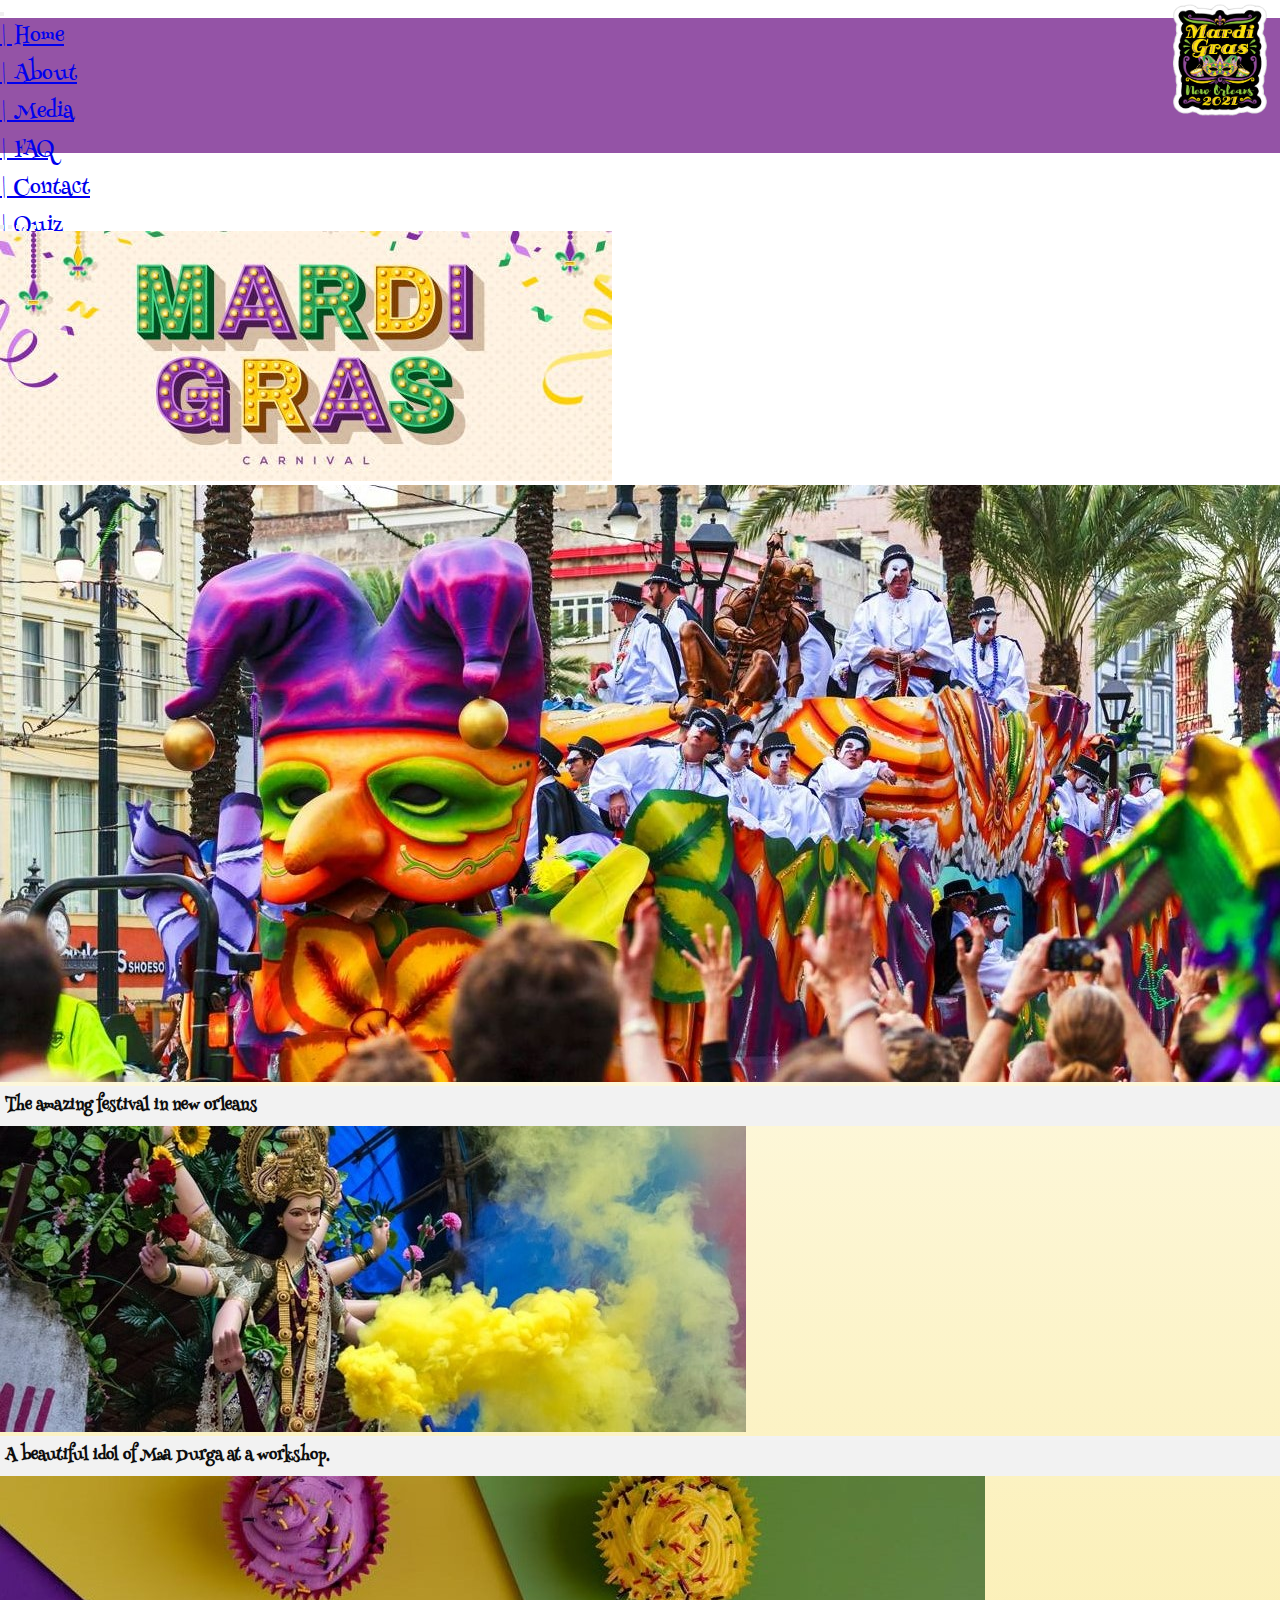
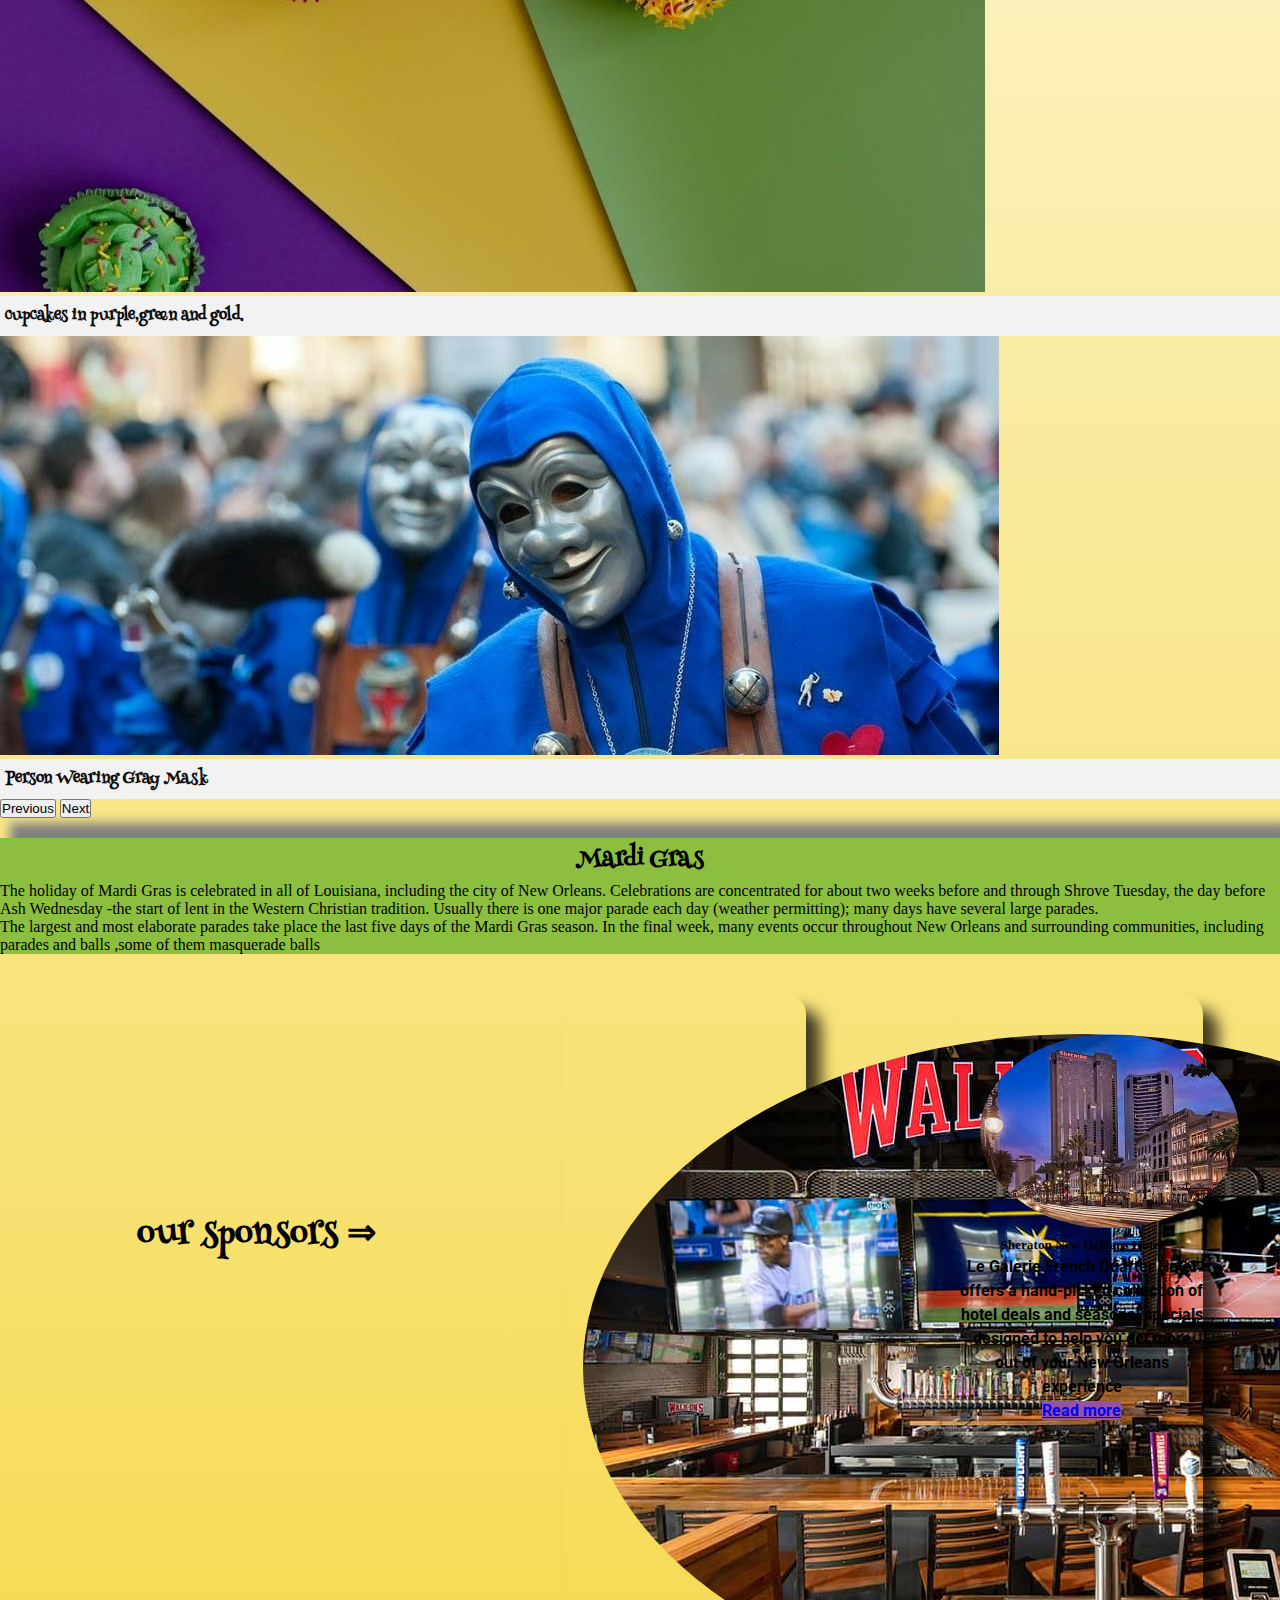
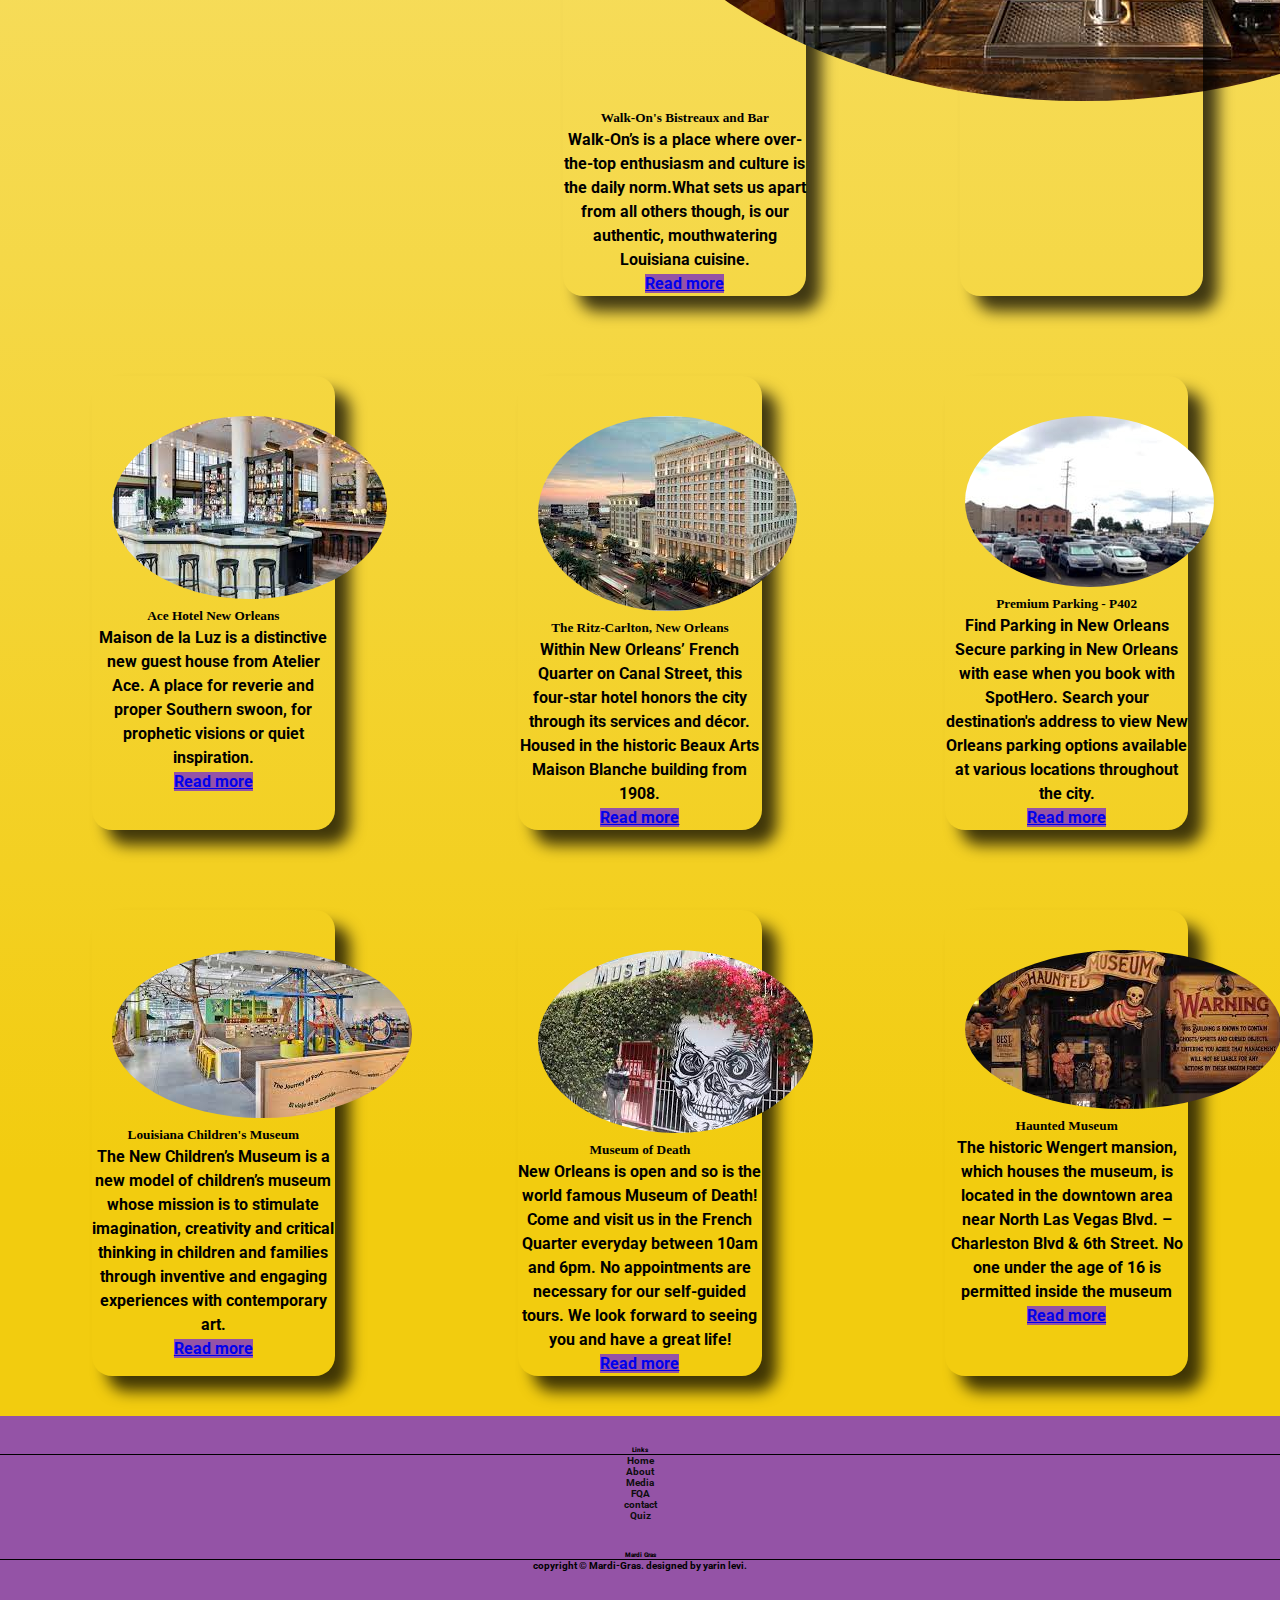
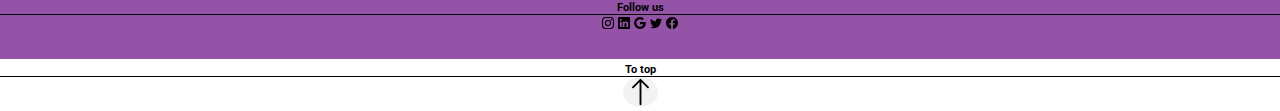
<file: index.html>
<!DOCTYPE html>
<html lang="en">

<head>
    <meta charset="UTF-8">
    <meta name="viewport" content="width=device-width, initial-scale=1.0">
    <title>Mardi Gras-Home</title>
    <link rel="stylesheet" href="https://stackpath.bootstrapcdn.com/bootstrap/5.0.0-alpha1/css/bootstrap.min.css"
        integrity="sha384-r4NyP46KrjDleawBgD5tp8Y7UzmLA05oM1iAEQ17CSuDqnUK2+k9luXQOfXJCJ4I" crossorigin="anonymous">
    <link rel="stylesheet" href="sass/main.css">

</head>

<body>
    <!-- header -->
    <div class="main-container">
        <header>
            <nav class=" navbar-expand-lg navbar-dark bg-dark">
                <div class="container-fluid">
                    <button class="navbar-toggler" type="button" data-bs-toggle="collapse"
                        data-bs-target="#navbarTogglerDemo01" aria-controls="navbarTogglerDemo01" aria-expanded="false"
                        aria-label="Toggle navigation">
                        <span class="navbar-toggler-icon"></span>
                    </button>
                    <div class="collapse navbar-collapse fixed-top fnav" id="navbarTogglerDemo01">
                        <a class="navbar-brand" href="#"><img src="images/logo.png" width="120px" height="120px"
                                alt="Mardi Gras logo"></a>
                        <ul class="navbar-nav mx-auto my-3 mb-lg-2">
                            <li class="nav-item">
                                <a class="nav-link" href="index.html"> | Home </a>
                            </li>
                            <li class="nav-item">
                                <a class="nav-link" href="about.html">| About</a>
                            </li>
                            <li class="nav-item">
                                <a class="nav-link" href="media.html"> | Media</a>
                            </li>
                            <li class="nav-item">
                                <a class="nav-link" href="faq.html"> | FAQ</a>
                            </li>
                            <li class="nav-item">
                                <a class="nav-link" href="contact.html"> | Contact </a>
                            </li>
                            <li class="nav-item">
                                <a class="nav-link" href="quiz.html"> | Quiz </a>
                            </li>
                        </ul>
                    </div>
                </div>
            </nav>
        </header>
        <!-- content -->
        <!-- slider -->
        <img src="images/slider/one.jpg" class="img" alt="Mardi Gras photo">
        <div id="carouselExampleCaptions" class="carousel slide carousel-fade slider" data-bs-ride="carousel">
            <div class="carousel-indicators">
                <button type="button" data-bs-target="#carouselExampleCaptions" data-bs-slide-to="0" class="active"
                    aria-current="true" aria-label="Slide 1"></button>
                <button type="button" data-bs-target="#carouselExampleCaptions" data-bs-slide-to="1"
                    aria-label="Slide 2"></button>
                <button type="button" data-bs-target="#carouselExampleCaptions" data-bs-slide-to="2"
                    aria-label="Slide 3"></button>
                <button type="button" data-bs-target="#carouselExampleCaptions" data-bs-slide-to="3"
                    aria-label="Slide 4"></button>
                <button type="button" data-bs-target="#carouselExampleCaptions" data-bs-slide-to="3"
                    aria-label="Slide 5"></button>
            </div>
            <div class="carousel-inner">
                <div class="carousel-item active">
                    <img src="images/slider/one.jpg" class="d-block w-100" alt="Mardi Gras with masks">
                    <div class="carousel-caption d-none d-md-block"></div>
                </div>
                <div class="carousel-item">
                    <img src="images/slider/two.jpg" class="d-block w-100" alt="The amazing festival in new orleans">
                    <div class="carousel-caption d-none d-md-block d-sm-inline">
                        <p class="mytext">The amazing festival in new orleans </p>
                    </div>
                </div>
                <div class="carousel-item">
                    <img src="images/slider/three.jpg" class="d-block w-100"
                        alt="A beautiful idol of Maa Durga at a workshop">
                    <div class="carousel-caption d-none d-md-block d-sm-inline">
                        <p class="mytext">A beautiful idol of Maa Durga at a workshop.</p>
                    </div>
                </div>
                <div class="carousel-item">
                    <img src="images/slider/four.jpeg" class="d-block w-100"
                        alt="A beautiful idol of Maa Durga at a workshop">
                    <div class="carousel-caption d-none d-md-block d-sm-inline">
                        <p class="mytext"> cupcakes in purple,green and gold.</p>
                    </div>
                </div>
                <div class="carousel-item">
                    <img src="images/slider/five.jpg" class="d-block w-100"
                        alt="A beautiful idol of Maa Durga at a workshop">
                    <div class="carousel-caption d-none d-md-block d-sm-inline">
                        <p class="mytext">Person Wearing Gray Mask</p>
                    </div>
                </div>
            </div>
            <button class="carousel-control-prev" type="button" data-bs-target="#carouselExampleCaptions"
                data-bs-slide="prev">
                <span class="carousel-control-prev-icon" aria-hidden="true"></span>
                <span class="visually-hidden">Previous</span>
            </button>
            <button class="carousel-control-next" type="button" data-bs-target="#carouselExampleCaptions"
                data-bs-slide="next">
                <span class="carousel-control-next-icon" aria-hidden="true"></span>
                <span class="visually-hidden">Next</span>
            </button>
        </div>

        <!-- text -->
        <div id="text" class="containertext p-3 mt-5 mb-5 col-sm-6 col-md-8 col-lg-9 col-xl-10">
            <div class="row animate fadeleft">
                <h2>Mardi Gras</h2>
                <div class="col-6">
                    The holiday of Mardi Gras is celebrated in all of Louisiana, including the city of New
                    Orleans.
                    Celebrations are concentrated for about two weeks before and through Shrove Tuesday, the day before
                    Ash
                    Wednesday -the start of lent in the Western Christian tradition. Usually there is one major parade
                    each
                    day
                    (weather permitting); many days have several large parades.
                </div>
                <div class="col-6 ">
                    The largest and most elaborate parades take
                    place
                    the last five days of the Mardi Gras season. In the final week, many events occur throughout New
                    Orleans
                    and
                    surrounding communities, including parades and balls ,some of them masquerade balls
                </div>
            </div>
        </div>
        <!-- popup -->
        <div id="popwrap">
            <div id="pop">
                <button id="close">X</button>
                <section class="content">
                    <h5 class="h2">welcome to my site</h5>
                    If you want to get from us new information about Mardi-Gras carnival, dont miss it and write here
                    your email.
                    <form>
                        <label>Email:</label>
                        <input required placeholder="Your email" type="text" id="umail">
                        <br>
                        <br>
                        <input type="button" value="send" id="send">
                    </form>
                    <div id="mes"></div>
                </section>
            </div>
        </div>
        <!-- cards -->
        <div class="container">
            <h2>our sponsors &#8658;</h2>
            <br>
            <div class="card">
                <img src="images/sponsors/wallk-ons.jpg" class="card-img" alt="Walk-On's Bistreaux and Bar">
                <div class="card-body">
                    <h5>Walk-On's Bistreaux and Bar</h5>
                    <p class="card-text">Walk-On’s is a place where over-the-top enthusiasm and culture is the daily
                        norm.What sets us apart from all others though, is our authentic, mouthwatering Louisiana
                        cuisine.
                    </p>
                    <a href="https://walk-ons.com" target="_blank" class="btn btn-color"> Read more</a>
                </div>
            </div>
            <div class="card">
                <img src="images/sponsors/sheraton.jpg" class="card-img" alt="Sheraton New Orleans Hotel">
                <div class="card-body">
                    <h5>Sheraton New Orleans Hotel</h5>
                    <p class="card-text">Le Galerie French Quarter Hotel offers a hand-picked collection of hotel
                        deals
                        and
                        seasonal specials designed to help you get more out of your New Orleans experience
                    </p>
                    <a href="https://www.saintjameshotel.com/offers" target="_blank" class="btn btn-color"> Read
                        more</a>
                </div>
            </div>
            <div class="card">
                <img src="images/sponsors/ace-hotel.jpg" class="card-img" alt="picture of Ace Hotel">
                <div class="card-body">
                    <h5>Ace Hotel New Orleans</h5>
                    <p class="card-text">Maison de la Luz is a distinctive new guest house from Atelier Ace. A place
                        for
                        reverie and proper Southern swoon, for prophetic visions or quiet inspiration.
                    </p>
                    <a href="https://www.acehotel.com" target="_blank" class="btn btn-color"> Read more</a>
                </div>
            </div>
            <div class="card">
                <img src="images/sponsors/ritz-carlton.jpg" class="card-img" alt="ritz-carlton hotel">
                <div class="card-body">
                    <h5>The Ritz-Carlton, New Orleans</h5>
                    <p class="card-text">Within New Orleans’ French Quarter on Canal Street, this four-star hotel
                        honors
                        the
                        city through its services and décor. Housed in the historic Beaux Arts Maison Blanche
                        building
                        from
                        1908.
                    </p>
                    <a href="https://www.ritzcarlton.com" target="_blank" class="btn  btn-color"> Read more</a>
                </div>
            </div>
            <div class="card">
                <img src="images/sponsors/premium-parking.jpg" class="card-img" alt="parking in new orleans">
                <div class="card-body">
                    <h5> Premium Parking - P402</h5>
                    <p class="card-text">Find Parking in New Orleans
                        Secure parking in New Orleans with ease when you book with SpotHero. Search your
                        destination's
                        address to view New Orleans parking options available at various locations throughout the
                        city.
                    </p>
                    <a href="https://www.premiumparking.com" target="_blank" class="btn btn-color"> Read more</a>
                </div>
            </div>
            <div class="card">
                <img src="images/sponsors/children's-museum.jpg" class="card-img"
                    alt="photo of Louisiana Children's Museum ">
                <div class="card-body">
                    <h5>Louisiana Children's Museum</h5>
                    <p class="card-text">The New Children’s Museum is a new model of children’s museum whose mission
                        is
                        to
                        stimulate imagination, creativity and critical thinking in children and families through
                        inventive
                        and engaging experiences with contemporary art.
                    </p>
                    <a href="https://lcm.org" target="_blank" class="btn btn-color"> Read more</a>
                </div>
            </div>
            <div class="card">
                <img src="images/sponsors/museum-of-death.jpg " class="card-img" alt="pic of museum-of-death">
                <div class="card-body">
                    <h5>Museum of Death</h5>
                    <p class="card-text">New Orleans is open and so is the world famous Museum of Death! Come and
                        visit
                        us
                        in the French Quarter everyday between 10am and 6pm. No appointments are necessary for our
                        self-guided tours. We look forward to seeing you and have a great life!
                    </p>
                    <a href="http://www.museumofdeath.net" target="_blank" class="btn btn-color"> Read more</a>
                </div>
            </div>
            <div class="card">
                <img src="images/sponsors/Haunted Museum.jpg" class="card-img" alt="pic of Haunted Museum">
                <div class="card-body">
                    <h5>Haunted Museum </h5>
                    <p class="card-text">The historic Wengert mansion, which houses the museum, is located in the
                        downtown
                        area near North Las Vegas Blvd. – Charleston Blvd & 6th Street. No one under the age of 16
                        is
                        permitted inside the museum
                    </p>
                    <a href="https://thehauntedmuseum.com" target="_blank" class="btn btn-color"> Read more</a>
                </div>
            </div>
        </div>
        <!-- footer -->
        <footer>
            <div class="row">
                <div class="left-box col-3 sm-1 md-1 lg-3 xl-4">
                    <ul>
                        <h6>Links</h6>
                        <li><a href="index.html">Home</a>
                            <a href="about.html">About</a>
                            <a href="media.html">Media</a>
                            <a href="faq.html">FQA</a>
                            <a href="contact.html">contact </a>
                            <a href="quiz.html">Quiz</a>
                        </li>
                    </ul>
                </div>

                <div class="center-box col-3 sm-1 md-1 lg-3 xl-4">
                    <section>
                        <h6>Mardi Gras</h6>
                        copyright &copy; Mardi-Gras. designed by yarin levi.
                    </section>
                </div>

                <div class="right-box col-3 sm-1 md-1 lg-3 xl-4">
                    <h6>Follow us</h6>
                    <a href="#"><img src="images/icons/instagram.svg" class=icon width="12px" height="12px"
                            alt="instagram icon"></a>
                    <a href="#"><img src="images/icons/linkedin.svg" class=icon width="12px" height="12px"
                            alt="linkedin icon"></a>
                    <a href="#"><img src="images/icons/google.svg" class=icon width="12px" height="12px"
                            alt="google icon"></a>
                    <a href="#"><img src="images/icons/twitter.svg" class=icon width="12px" height="12px"
                            alt="twitter icon"></a>
                    <a href="#"><img src="images/icons/facebook.svg" class=icon width="12px" height="12px"
                            alt="facebook icon"></a>
                </div>

                <div class="box col-3 sm-1 md-1 lg-3 xl-4">
                    <h6>To top</h6>
                    <div><a href="#top"><img src="images/icons/arrow-up.svg" width="35vw" height="30vh" class="arrow"
                                alt="arrow up"></a>
                    </div>
                </div>
            </div>
        </footer>

        <link href="https://cdn.jsdelivr.net/npm/bootstrap@5.0.2/dist/css/bootstrap.min.css" rel="stylesheet"
            integrity="sha384-EVSTQN3/azprG1Anm3QDgpJLIm9Nao0Yz1ztcQTwFspd3yD65VohhpuuCOmLASjC" crossorigin="anonymous">
        <script src="https://cdn.jsdelivr.net/npm/bootstrap@5.0.2/dist/js/bootstrap.bundle.min.js"
            integrity="sha384-MrcW6ZMFYlzcLA8Nl+NtUVF0sA7MsXsP1UyJoMp4YLEuNSfAP+JcXn/tWtIaxVXM" crossorigin="anonymous">
        </script>
        <script src="js/pop.js"></script>
    </div>
</body>

</html>
</file>
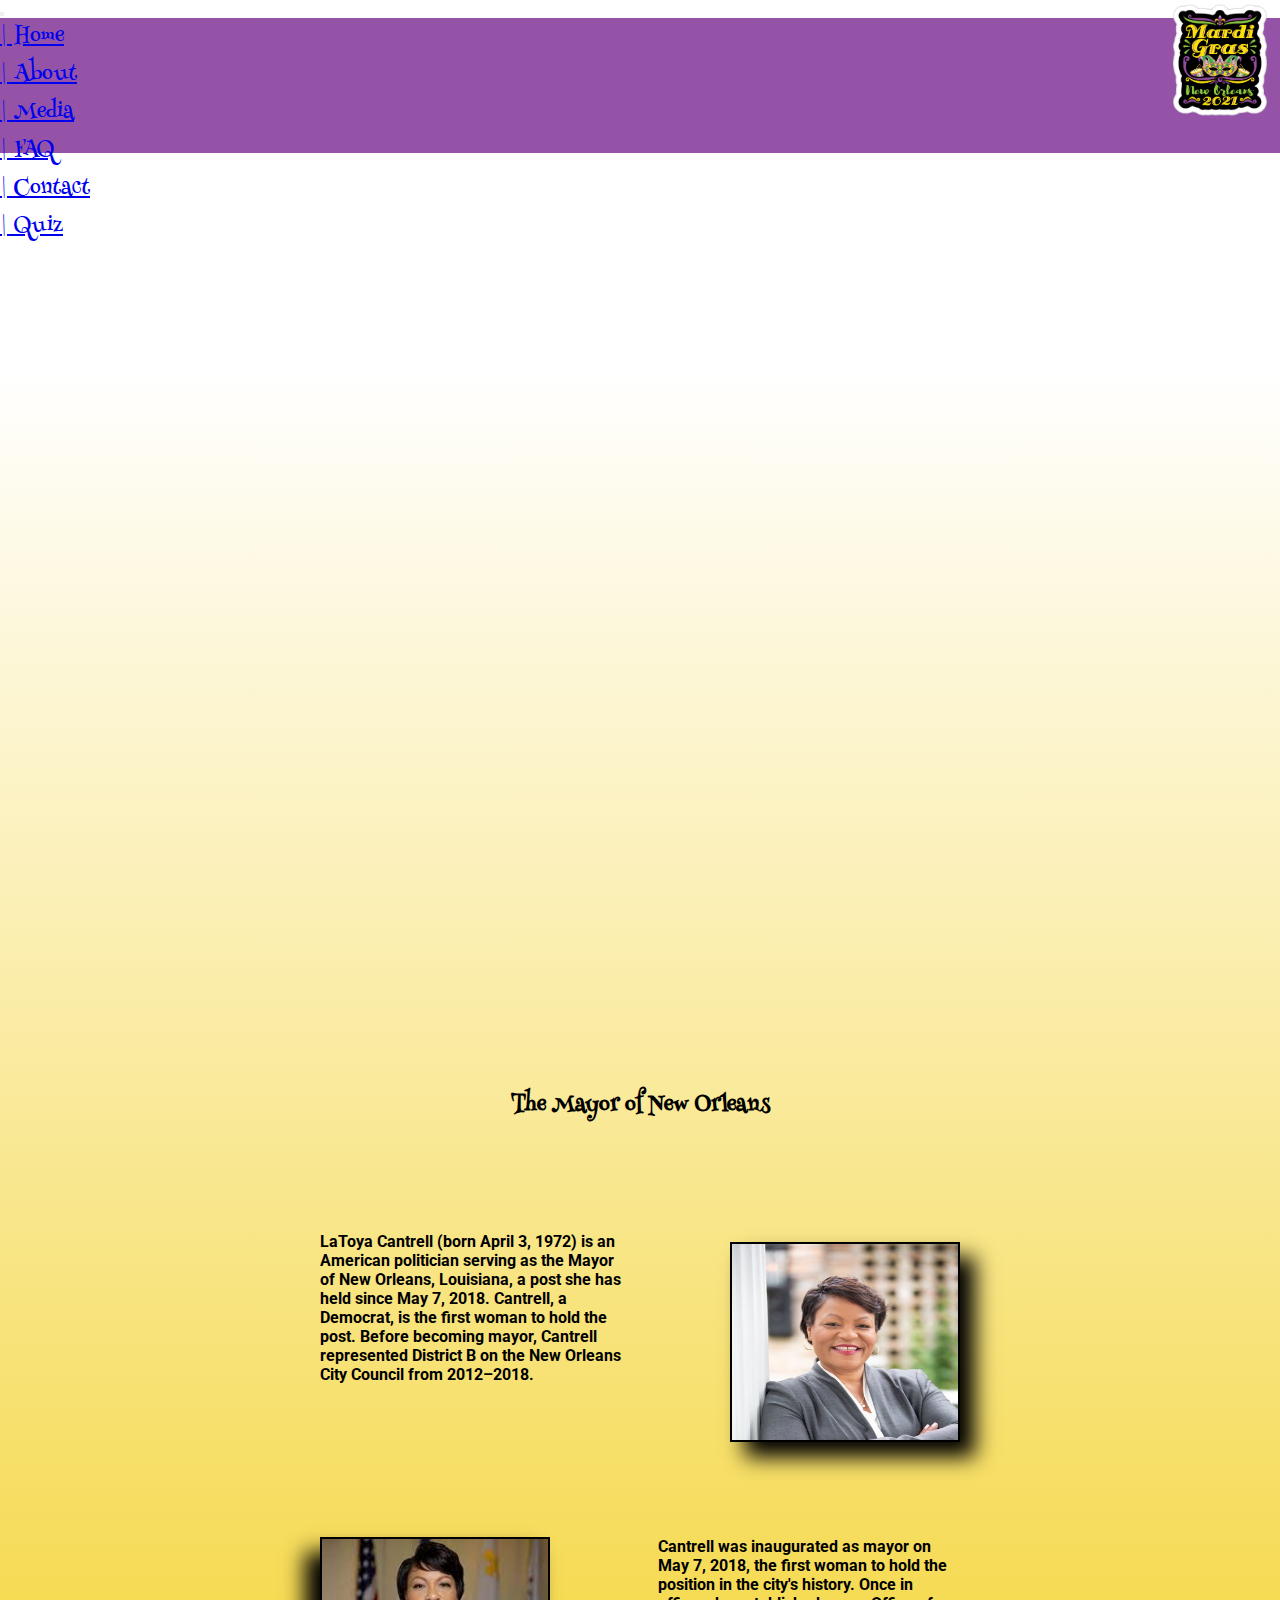
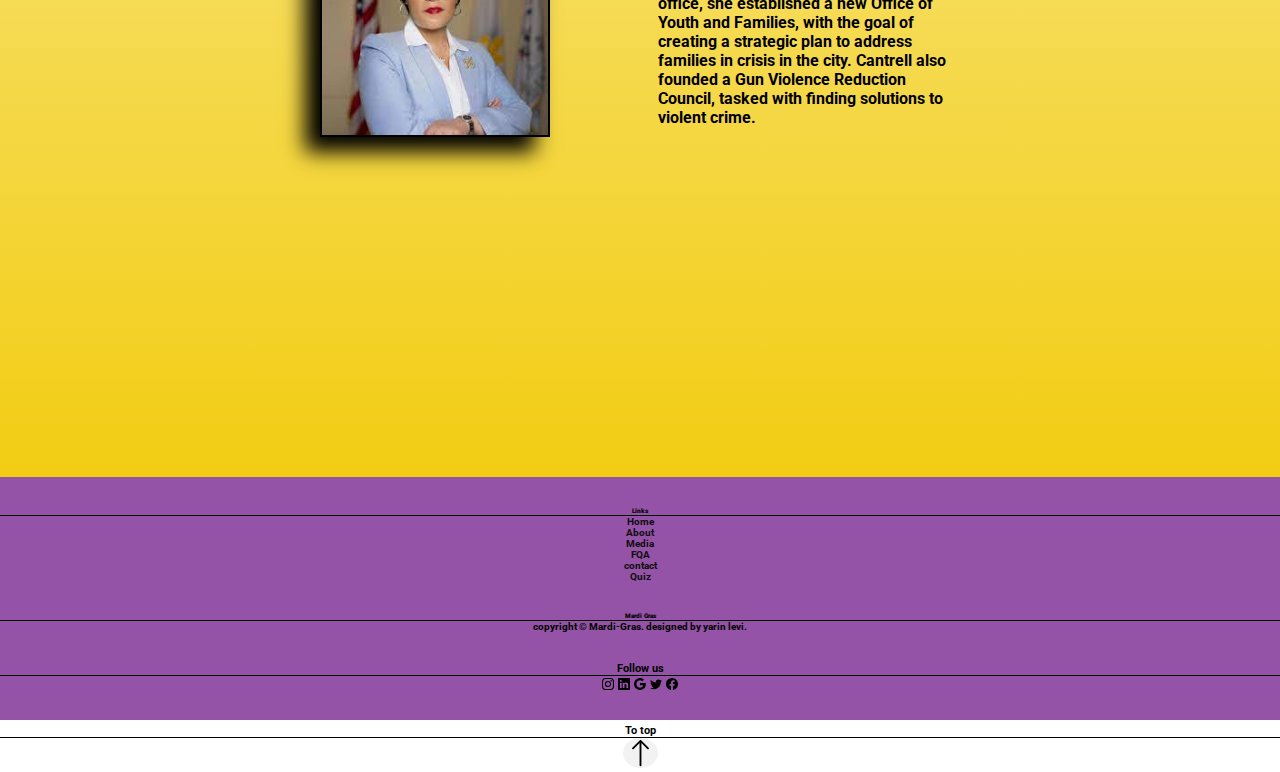
<file: about.html>
<!DOCTYPE html>
<html lang="en">

<head>
    <meta charset="UTF-8">
    <meta http-equiv="X-UA-Compatible" content="IE=edge">
    <meta name="viewport" content="width=device-width, initial-scale=1.0">
    <title>about</title>
    <link rel="stylesheet" href="https://stackpath.bootstrapcdn.com/bootstrap/5.0.0-alpha1/css/bootstrap.min.css"
        integrity="sha384-r4NyP46KrjDleawBgD5tp8Y7UzmLA05oM1iAEQ17CSuDqnUK2+k9luXQOfXJCJ4I" crossorigin="anonymous">
    <link rel="stylesheet" href="sass/about.css">
</head>

<body>
    <!-- header -->
    <header>
        <div class="main-container">
            <nav class="navbar-expand-lg navbar-dark bg-dark">
                <div class="container-fluid">
                    <button class="navbar-toggler" type="button" data-bs-toggle="collapse"
                        data-bs-target="#navbarTogglerDemo01" aria-controls="navbarTogglerDemo01" aria-expanded="false"
                        aria-label="Toggle navigation">
                        <span class="navbar-toggler-icon"></span>
                    </button>
                    <div class="collapse navbar-collapse fixed-top fnav" id="navbarTogglerDemo01">
                        <a class="navbar-brand" href="#"><img src="images/logo.png" width="120px" height="120px"
                                alt="Mardi Gras logo"></a>
                        <ul class="navbar-nav mx-auto my-3 mb-lg-2">
                            <li class="nav-item">
                                <a class="nav-link" href="index.html"> | Home </a>
                            </li>
                            <li class="nav-item">
                                <a class="nav-link" href="about.html">| About</a>
                            </li>
                            <li class="nav-item">
                                <a class="nav-link" href="media.html"> | Media</a>
                            </li>
                            <li class="nav-item">
                                <a class="nav-link" href="faq.html"> | FAQ</a>
                            </li>
                            <li class="nav-item">
                                <a class="nav-link" href="contact.html"> | Contact </a>
                            </li>
                            <li class="nav-item">
                                <a class="nav-link" href="quiz.html"> | Quiz </a>
                            </li>
                        </ul>
                    </div>
                </div>
            </nav>
        </div>
    </header>
    <!-- article, text about mardi's parade-->
    <div class="wrapper">
        <article class="text-container pt-5">
            <div class="row1 mt-5 p-3">
                <div class="col-12">
                    <h2>Piece of us</h2>
                </div>
            </div>
            <div class="row2 mt-3 p-3">
                <div class="col-12"> The parades in New Orleans are organized by social clubs known as krewes; most
                    follow
                    the same
                    parade schedule and route
                    each year. The earliest-established krewes were the Mistick Krewe of Comus, the earliest, Rex,
                    the
                    Knights of Momus and
                    the Krewe of Proteus.</div>
            </div>
            <div class="row3 mt-3 p-3">
                <div class="col-12"> Several modern "super krewes" are well known for holding large parades and
                    events,
                    such
                    as the Krewe
                    of Endymion
                    (which is best known for naming celebrities as grand marshals for their parades), the Krewe of
                    Bacchus (similarly known
                    for naming celebrities as their Kings), as well as the Zulu Social Aid & Pleasure Club—a
                    predominantly African American
                    krewe.
                </div>
            </div>
            <div class="row4 mt-3 p-3">
                <div class="col-12">
                    Float riders traditionally toss throws into the crowds. The most common throws are strings
                    of
                    colorful plastic beads,
                    doubloons, decorated plastic "throw cups", Moon Pies, and small inexpensive toys. Major
                    krewes
                    follow the same parade
                    schedule and route each year.
                </div>
            </div>
            <div class="row5 mt-3 p-3">
                <div class="col-12">
                    The first record of Mardi Gras being celebrated in Louisiana was at the mouth of the Mississippi
                    River in
                    what is now lower Plaquemines Parish, Louisiana, on March 2, 1699. Iberville, Bienville, and their
                    men
                    celebrated it as part of an observance of Catholic practice. The date of the first celebration of
                    the
                    festivities in New Orleans is unknown. A 1730 account by Marc-Antoine Caillot celebrating with music
                    and
                    dance, masking and costuming (including cross-dressing).
                </div>
            </div>
            <div class="row6 mt-3 p-3">
                <div class="col-12">
                    Excerpt | A Company Man - The Book An
                    account
                    from 1743 that the custom of Carnival balls was already established. Processions and wearing of
                    masks in
                    the streets on Mardi Gras took place. They were sometimes prohibited by law, and were quickly
                    renewed
                    whenever such restrictions were lifted or enforcement waned. In 1833 Bernard Xavier de Marigny de
                    Mandeville, a rich plantation owner of French descent, raised money to fund an official Mardi Gras
                    celebration.
                </div>
            </div>
            <div class="row7 mt-3 p-3">
                <div class="col-12">
                    In 1723, the capital of Louisiana was moved to New Orleans, founded in 1718. The first Mardi
                    Gras parade held
                    in New Orleans is recorded to have taken place in 1837. The tradition in New Orleans expanded to the
                    point that it
                    became synonymous with the city in popular perception, and embraced by residents of New Orleans
                    beyond those of
                    French or Catholic heritage. Mardi Gras celebrations are part of the basis of the slogan Laissez les
                    bons temps
                    rouler ("Let the good times roll").
                </div>
            </div>
            <div class="row8 mt-3 p-3">
                <div class="col-12">
                    On Mardi Gras Day, the Tuesday before
                    Ash Wednesday,
                    the last parades of the season wrap up and the celebrations come to a close with the Meeting of the
                    Courts (known
                    locally as the Rex Ball). Other cities along the Gulf Coast with early French colonial heritage,
                    from Pensacola,
                    Florida; Galveston, Texas; to Lake Charles and Lafayette, Louisiana; and north to Natchez,
                    Mississippi and
                    Alexandria, Louisiana, have active Mardi Gras celebrations.
                </div>
            </div>
            <div class="row8 mt-5 p-3 mb-0">
                <div class="col-6">
                    <div id="like">
                        Like
                        <button><img src="images/icons/hand-thumbs-up.svg" id="btnlike" width="30px"
                                alt="hand thumbs up"></button>
                    </div>
                </div>
                <div id="dislike">
                    Dislike
                    <button><img src="images/icons/hand-thumbs-down.svg" id="btndislike" width="30px"
                            alt="hand thumbs down"></button>
                </div>
            </div>
        </article>
        <!-- latoya  -->
        <div class="content">
            <h3>The Mayor of New Orleans</h3>
            <div class="box-one">
                LaToya Cantrell (born April 3, 1972) is an American politician serving as the Mayor of New Orleans,
                Louisiana, a post
                she has held since May 7, 2018. Cantrell, a Democrat, is the first woman to hold the post. Before
                becoming mayor,
                Cantrell represented District B on the New Orleans City Council from 2012–2018.
            </div>
            <img src="images/mayor/LaToya-Cantrell.jpg" class="img1" height="200px" width="230px" alt="photo of latoya">
            <div class="box-two">
                Cantrell was inaugurated as mayor on May 7, 2018, the first woman to hold the position in the city's
                history. Once in
                office, she established a new Office of Youth and Families, with the goal of creating a strategic
                plan to address
                families in crisis in the city. Cantrell also founded a Gun Violence Reduction Council, tasked with
                finding solutions to
                violent crime.
            </div>
            <img src="images/mayor/LaToya-Cantrell2.jpg" class="img2" height="200px" width="230px"
                alt="photo of latoya">
        </div>
        <!-- footer -->
        <footer>
            <div class="row">
                <div class="left-box col-3 sm-1 md-2">
                    <ul>
                        <h6>Links</h6>
                        <li><a href="index.html">Home</a>
                            <a href="about.html">About</a>
                            <a href="media.html">Media</a>
                            <a href="faq.html">FQA</a>
                            <a href="contact.html">contact </a>
                            <a href="quiz.html">Quiz</a>
                        </li>
                    </ul>
                </div>

                <div class="center-box col-3 sm-1 md-2">
                    <section>
                        <h6>Mardi Gras</h6>
                        copyright &copy; Mardi-Gras. designed by yarin levi.
                    </section>
                </div>

                <div class="right-box col-3 sm-1 md-2">
                    <h6>Follow us</h6>
                    <a href="#"><img src="images/icons/instagram.svg" class=icon width="12px" height="12px"
                            alt="instagram icon"></a>
                    <a href="#"><img src="images/icons/linkedin.svg" class=icon width="12px" height="12px"
                            alt="linkedin icon"></a>
                    <a href="#"><img src="images/icons/google.svg" class=icon width="12px" height="12px"
                            alt="google icon"></a>
                    <a href="#"><img src="images/icons/twitter.svg" class=icon width="12px" height="12px"
                            alt="twitter icon"></a>
                    <a href="#"><img src="images/icons/facebook.svg" class=icon width="12px" height="12px"
                            alt="facebook icon"></a>
                </div>

                <div class="box col-3 sm-1 md-2">
                    <h6>To top</h6>
                    <div class="arrowup"><a href="#top"><img src="images/icons/arrow-up.svg" width="35vw" height="30vh"
                                class="arrow" alt="arrow up"></a>
                    </div>
                </div>
            </div>
        </footer>

        <link href="https://cdn.jsdelivr.net/npm/bootstrap@5.0.2/dist/css/bootstrap.min.css" rel="stylesheet"
            integrity="sha384-EVSTQN3/azprG1Anm3QDgpJLIm9Nao0Yz1ztcQTwFspd3yD65VohhpuuCOmLASjC" crossorigin="anonymous">
        <script src="https://cdn.jsdelivr.net/npm/bootstrap@5.0.2/dist/js/bootstrap.bundle.min.js"
            integrity="sha384-MrcW6ZMFYlzcLA8Nl+NtUVF0sA7MsXsP1UyJoMp4YLEuNSfAP+JcXn/tWtIaxVXM" crossorigin="anonymous">
        </script>
        <script src="js/like_dis.js"></script>

    </div>
</body>

</html>
</file>
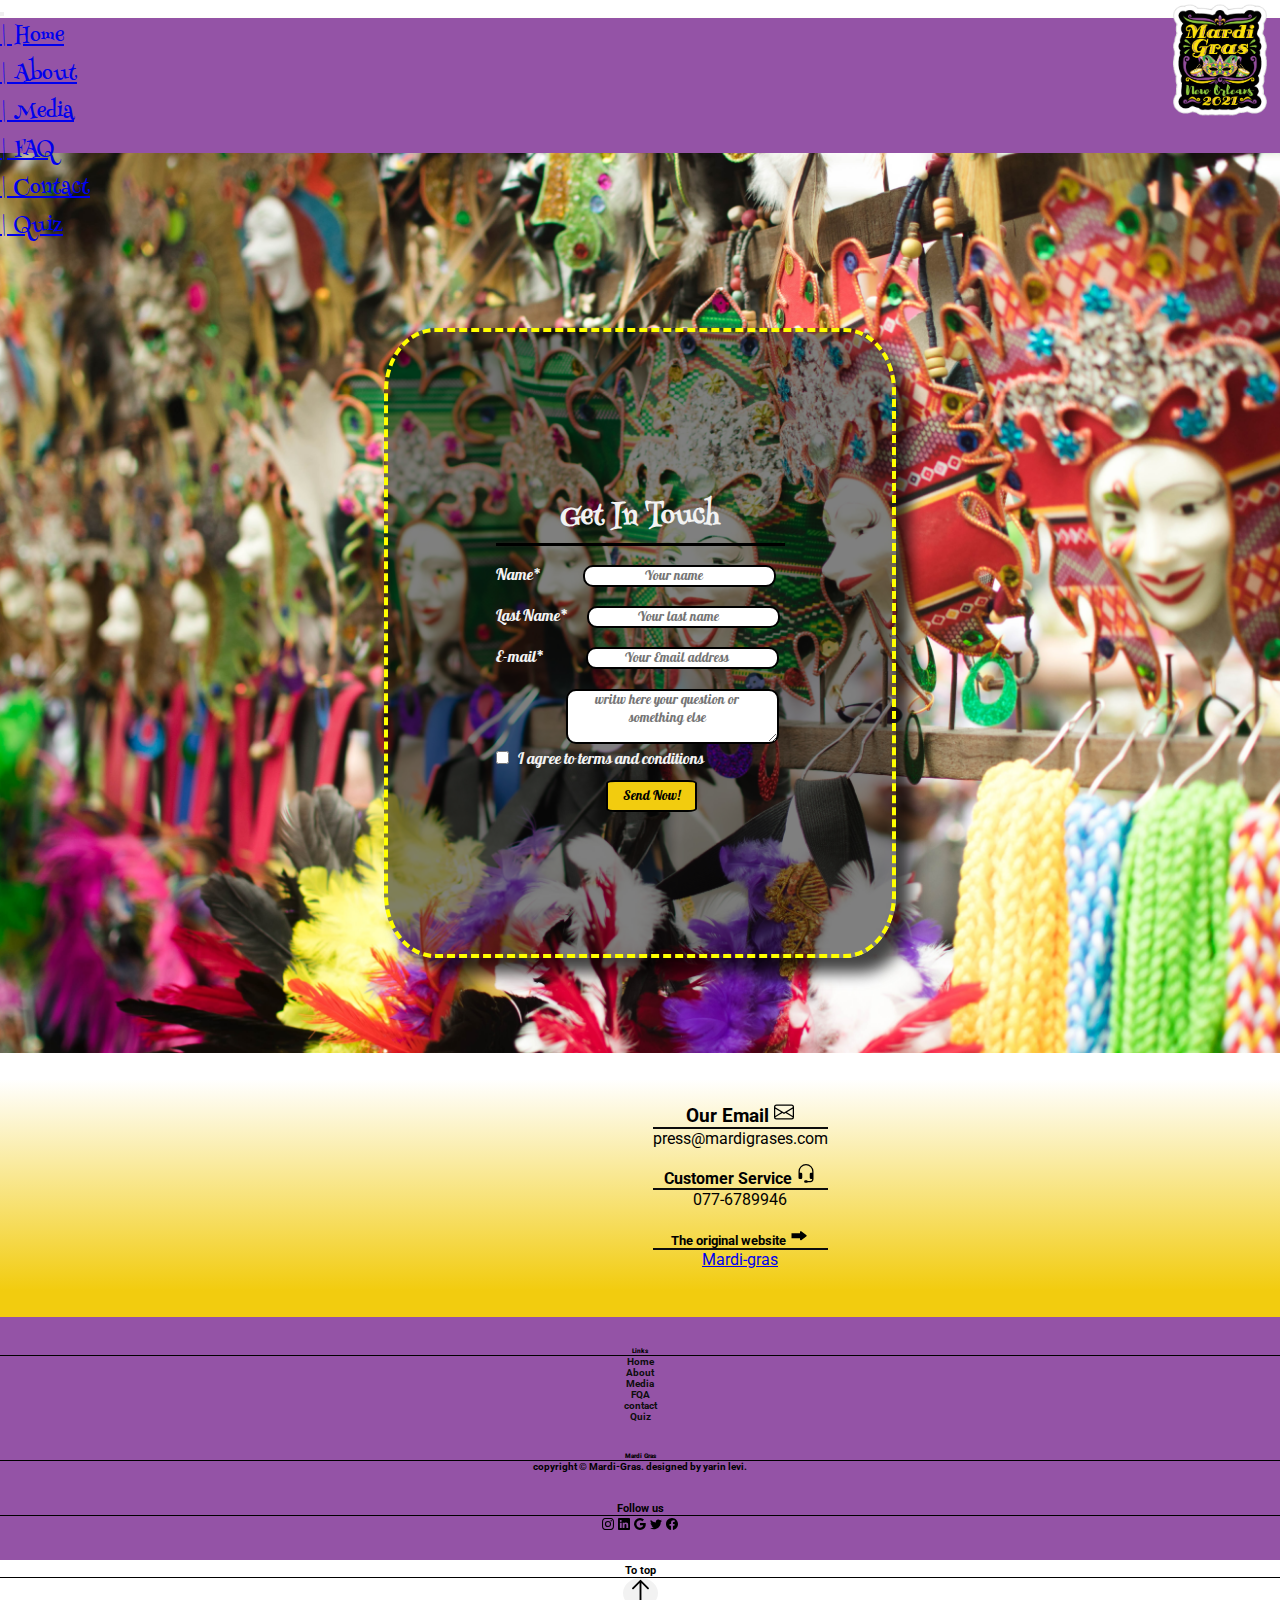
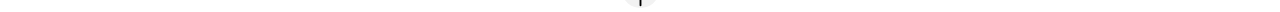
<file: contact.html>
<!DOCTYPE html>
<html lang="en">

<head>
    <meta charset="UTF-8">
    <meta http-equiv="X-UA-Compatible" content="IE=edge">
    <meta name="viewport" content="width=device-width, initial-scale=1.0">
    <title>contact</title>
    <link rel="stylesheet" href="https://stackpath.bootstrapcdn.com/bootstrap/5.0.0-alpha1/css/bootstrap.min.css"
        integrity="sha384-r4NyP46KrjDleawBgD5tp8Y7UzmLA05oM1iAEQ17CSuDqnUK2+k9luXQOfXJCJ4I" crossorigin="anonymous">
    <link rel="stylesheet" href="sass/contact.css">
</head>

<body>
    <!-- header -->
    <header>
        <div class="main-container">
            <nav class="navbar-expand-lg navbar-dark bg-dark">
                <div class="container-fluid">
                    <button class="navbar-toggler" type="button" data-bs-toggle="collapse"
                        data-bs-target="#navbarTogglerDemo01" aria-controls="navbarTogglerDemo01" aria-expanded="false"
                        aria-label="Toggle navigation">
                        <span class="navbar-toggler-icon"></span>
                    </button>
                    <div class="collapse navbar-collapse fixed-top fnav" id="navbarTogglerDemo01">
                        <a class="navbar-brand" href="#"><img src="images/logo.png" width="120px" height="120px"
                                alt="Mardi Gras logo"></a>
                        <ul class="navbar-nav mx-auto my-3 mb-lg-2">
                            <li class="nav-item">
                                <a class="nav-link" href="index.html"> | Home </a>
                            </li>
                            <li class="nav-item">
                                <a class="nav-link" href="about.html">| About</a>
                            </li>
                            <li class="nav-item">
                                <a class="nav-link" href="media.html"> | Media</a>
                            </li>
                            <li class="nav-item">
                                <a class="nav-link" href="faq.html"> | FAQ</a>
                            </li>
                            <li class="nav-item">
                                <a class="nav-link" href="contact.html"> | Contact </a>
                            </li>
                            <li class="nav-item">
                                <a class="nav-link" href="quiz.html"> | Quiz </a>
                            </li>
                        </ul>
                    </div>
                </div>
            </nav>
        </div>
    </header>
    <div class="wrapper">
        <div class="minicontainer">
            <form>
                <h5>Get In Touch</h5>
                <br>
                <label>Name*</label>
                <input type="text" placeholder="Your name" id="myname" required>
                <br>
                <br>
                <label>Last Name*</label>
                <input type="text" placeholder="Your last name" id="mylast" required>
                <br>
                <br>
                <label>E-mail*</label>
                <input type="text" placeholder="Your Email address" id="myemail" required>
                <br>
                <textarea placeholder="writw here your question or something else" id="mymessage" cols="23" rows="2"
                    required></textarea>
                <br>
                <input type="checkbox" id="mycheck" required>
                <label>I agree to terms and conditions</label>
                <br>
                <input type="submit" value="Send Now!" id="btn">
            </form>
        </div>
    </div>

    <div class="color-container">
        <div class="row">
            <div class="col-sm-1 w-auto col-md-5 col-lg-6 col-xl-5 map">
                <iframe
                    src="https://www.google.com/maps/embed?pb=!1m18!1m12!1m3!1d221064.1160718061!2d-89.74247510474572!3d30.03321949718221!2m3!1f0!2f0!3f0!3m2!1i1024!2i768!4f13.1!3m3!1m2!1s0x8620a454b2118265%3A0xdb065be85e22d3b4!2z16DXmdeVINeQ15XXqNec15nXoNehLCDXnNeV15DXmdeW15nXkNeg15QsINeQ16jXpteV16og15TXkdeo15nXqg!5e0!3m2!1siw!2sil!4v1629187089911!5m2!1siw!2sil"
                    width="200" height="200" style="border:0;" allowfullscreen="" loading="lazy"></iframe>
            </div>
            <div class="col-sm-1 w-auto col-md-7 col-lg-6 col-xl-7">
                <section class="sec-one">
                    <h3 class="h6">Our Email <img src="images/icons/envelope.svg" width="20vw" alt="envelope icon"></h3>
                    press@mardigrases.com
                </section>
                <section class="sec-two">
                    <h4 class="h6">Customer
                        Service <img src="images/icons/headset.svg" width="20vw" alt="Customer Service icon"></h4>
                    077-6789946
                    <br>
                </section>
                <section class="sec-three">
                    <h5 class="h6">The original website <img src="images/icons/forward-fill.svg" width="20vw"
                            alt="arrow icon">
                    </h5>
                    <a href="https://www.mardigrasneworleans.com" target="_blank">
                        Mardi-gras</a>
                </section>
            </div>
        </div>
    </div>

    <!-- footer -->
    <footer>
        <div class="row">
            <div class="left-box col-3 sm-1 md-2">
                <ul>
                    <h6>Links</h6>
                    <li><a href="index.html">Home</a>
                        <a href="about.html">About</a>
                        <a href="media.html">Media</a>
                        <a href="faq.html">FQA</a>
                        <a href="contact.html">contact </a>
                        <a href="quiz.html">Quiz</a>
                    </li>
                </ul>
            </div>

            <div class="center-box col-3 sm-1 md-2">
                <section>
                    <h6>Mardi Gras</h6>
                    copyright &copy; Mardi-Gras. designed by yarin levi.
                </section>
            </div>

            <div class="right-box col-3 sm-1 md-2">
                <h6>Follow us</h6>
                <a href="#"><img src="images/icons/instagram.svg" class=icon width="12px" height="12px"
                        alt="instagram icon"></a>
                <a href="#"><img src="images/icons/linkedin.svg" class=icon width="12px" height="12px"
                        alt="linkedin icon"></a>
                <a href="#"><img src="images/icons/google.svg" class=icon width="12px" height="12px"
                        alt="google icon"></a>
                <a href="#"><img src="images/icons/twitter.svg" class=icon width="12px" height="12px"
                        alt="twitter icon"></a>
                <a href="#"><img src="images/icons/facebook.svg" class=icon width="12px" height="12px"
                        alt="facebook icon"></a>
            </div>

            <div class="box col-3 sm-1 md-2">
                <h6>To top</h6>
                <div class="arrowup"><a href="#top"><img src="images/icons/arrow-up.svg" width="35vw" height="30vh"
                            class="arrow" alt="arrow up"></a>
                </div>
            </div>
        </div>
    </footer>

    <link href="https://cdn.jsdelivr.net/npm/bootstrap@5.0.2/dist/css/bootstrap.min.css" rel="stylesheet"
        integrity="sha384-EVSTQN3/azprG1Anm3QDgpJLIm9Nao0Yz1ztcQTwFspd3yD65VohhpuuCOmLASjC" crossorigin="anonymous">
    <script src="https://cdn.jsdelivr.net/npm/bootstrap@5.0.2/dist/js/bootstrap.bundle.min.js"
        integrity="sha384-MrcW6ZMFYlzcLA8Nl+NtUVF0sA7MsXsP1UyJoMp4YLEuNSfAP+JcXn/tWtIaxVXM" crossorigin="anonymous">
    </script>
    <script src="js/contact.js"></script>
</body>

</html>
</file>
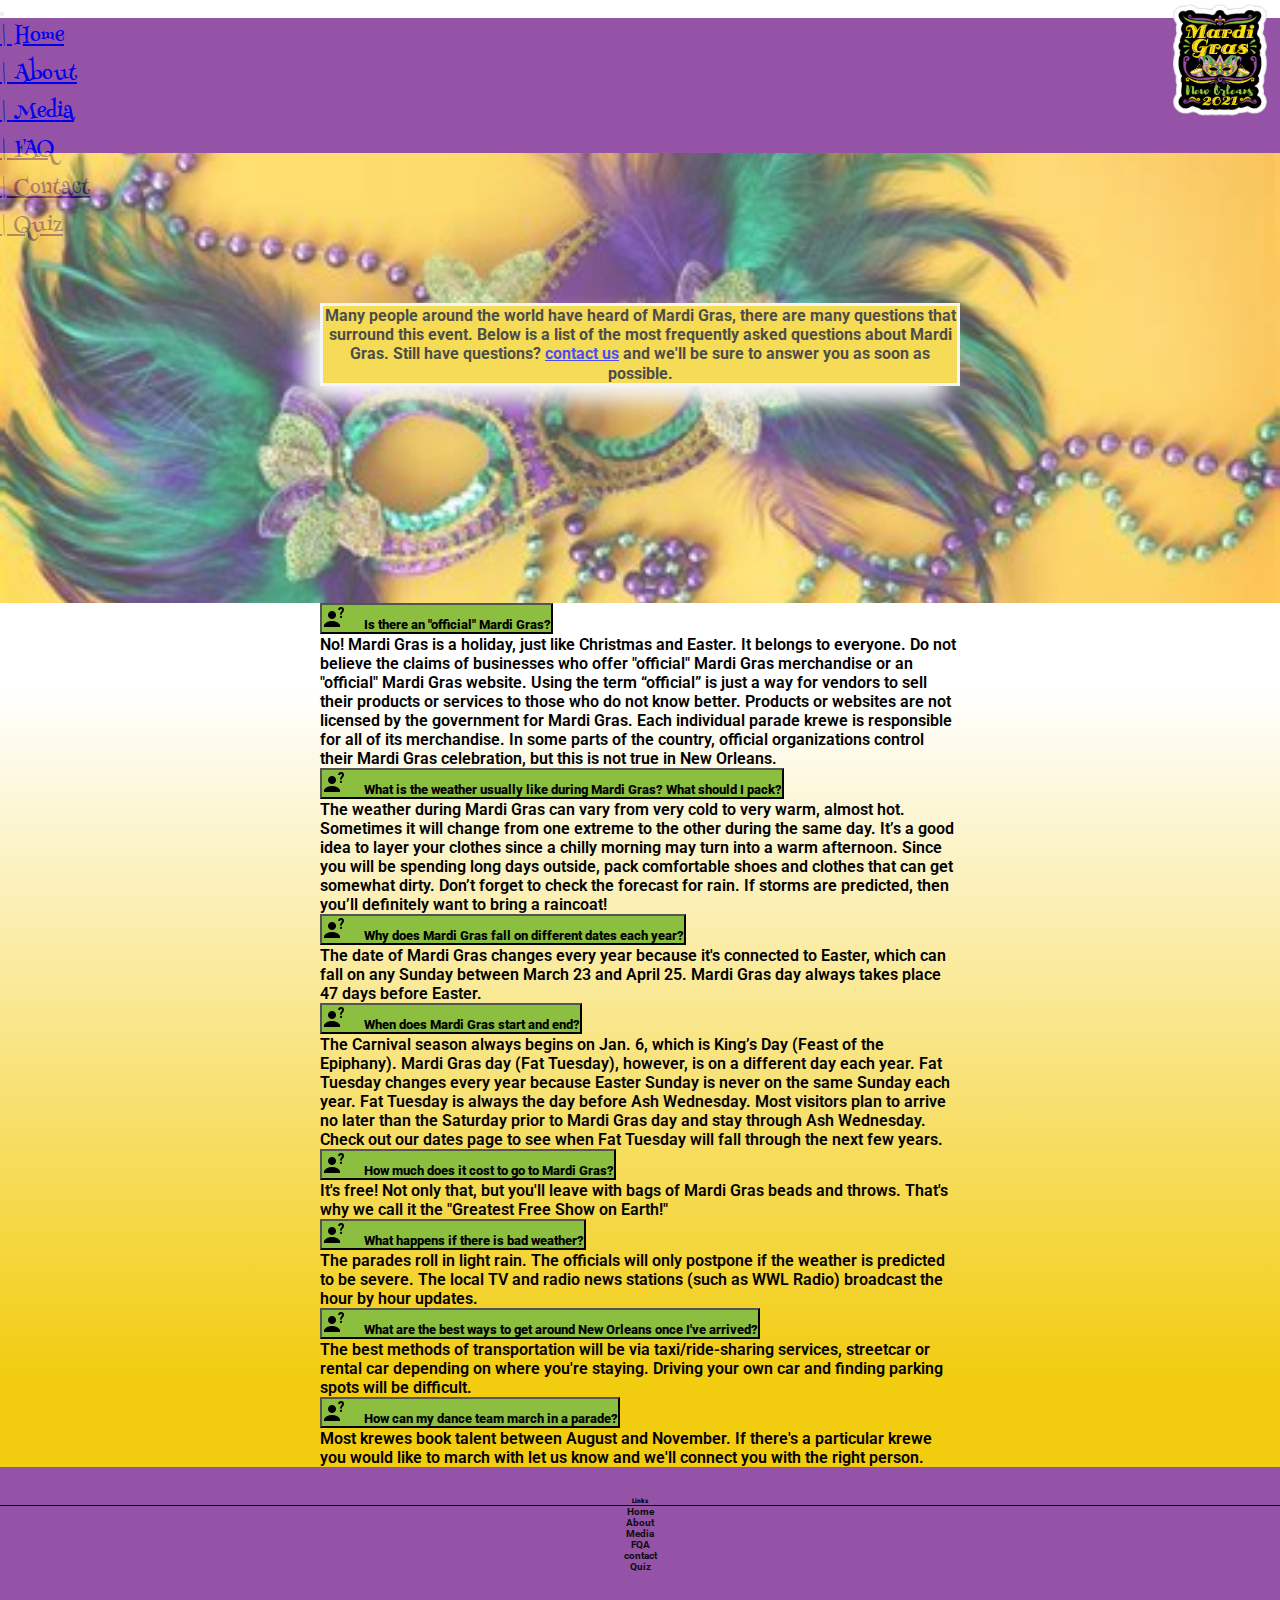
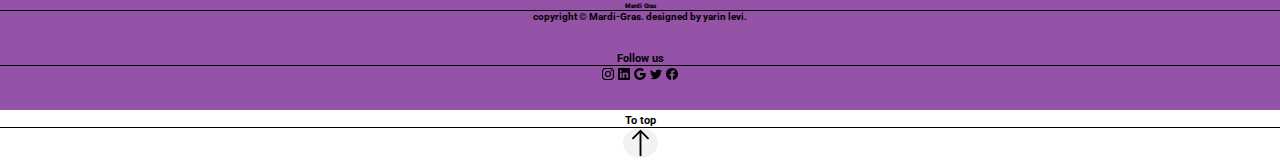
<file: faq.html>
<!DOCTYPE html>
<html lang="en">

<head>
    <meta charset="UTF-8">
    <meta http-equiv="X-UA-Compatible" content="IE=edge">
    <meta name="viewport" content="width=device-width, initial-scale=1.0">
    <title>FAQ</title>

    <link rel="stylesheet" href="https://stackpath.bootstrapcdn.com/bootstrap/5.0.0-alpha1/css/bootstrap.min.css"
        integrity="sha384-r4NyP46KrjDleawBgD5tp8Y7UzmLA05oM1iAEQ17CSuDqnUK2+k9luXQOfXJCJ4I" crossorigin="anonymous">
    <link rel="stylesheet" href="sass/faq.css">
</head>

<body>
    <!-- header -->
    <header>
        <div class="main-container">
            <nav class="navbar-expand-lg navbar-dark bg-dark">
                <div class="container-fluid">
                    <button class="navbar-toggler" type="button" data-bs-toggle="collapse"
                        data-bs-target="#navbarTogglerDemo01" aria-controls="navbarTogglerDemo01" aria-expanded="false"
                        aria-label="Toggle navigation">
                        <span class="navbar-toggler-icon"></span>
                    </button>
                    <div class="collapse navbar-collapse fixed-top fnav" id="navbarTogglerDemo01">
                        <a class="navbar-brand" href="#"><img src="images/logo.png" width="120px" height="120px"
                                alt="Mardi Gras logo"></a>
                        <ul class="navbar-nav mx-auto my-3 mb-lg-2">
                            <li class="nav-item">
                                <a class="nav-link" href="index.html"> | Home </a>
                            </li>
                            <li class="nav-item">
                                <a class="nav-link" href="about.html">| About</a>
                            </li>
                            <li class="nav-item">
                                <a class="nav-link" href="media.html"> | Media</a>
                            </li>
                            <li class="nav-item">
                                <a class="nav-link" href="faq.html"> | FAQ</a>
                            </li>
                            <li class="nav-item">
                                <a class="nav-link" href="contact.html"> | Contact </a>
                            </li>
                            <li class="nav-item">
                                <a class="nav-link" href="quiz.html"> | Quiz </a>
                            </li>
                        </ul>
                    </div>
                </div>
            </nav>
        </div>
    </header>
    <!-- text -->
    <div class="row">
        <div class="col-12">
            <div class="coverimg">
                <div class="con">
                    <div class="information ">
                        Many people around the world have heard of Mardi Gras, there are many
                        questions
                        that
                        surround
                        this event. Below is a list of the most
                        frequently
                        asked
                        questions about Mardi Gras. Still have questions?
                        <a href="contact.html">contact us</a> and we'll be sure to answer
                        you as
                        soon
                        as
                        possible.
                    </div>
                </div>
            </div>
        </div>
    </div>
    <!-- accordion -->
    <div class="main-wrap">
        <div class="miniwrap">
            <div class="accordion" id="accordionExample">
                <div class="accordion-item mt-5 ">
                    <h2 class="accordion-header" id="headingOne">
                        <button class="accordion-button collapsed btn text-dark" type="button" data-bs-toggle="collapse"
                            data-bs-target="#collapseOne" aria-expanded="true" aria-controls="collapseOne">
                            <img src="images/icons/icon question.png" class="changimg" alt="icon question pic">
                            Is there an "official" Mardi Gras?
                        </button>
                    </h2>
                    <div id="collapseOne" class=" collapse show " aria-labelledby="headingOne"
                        data-bs-parent="#accordionExample">
                        <div class="accordion-body bodyf">
                            No! Mardi Gras is a holiday, just like Christmas and Easter. It belongs to everyone.
                            Do
                            not
                            believe the claims of businesses who offer "official" Mardi Gras merchandise or an
                            "official"
                            Mardi Gras website. Using the term “official” is just a way for vendors to sell
                            their
                            products or
                            services to those who do not know better. Products or websites are not licensed by
                            the
                            government
                            for Mardi Gras. Each individual parade krewe is responsible for all of its
                            merchandise.
                            In
                            some
                            parts of the country, official organizations control their Mardi Gras celebration,
                            but
                            this
                            is
                            not true in New Orleans.
                        </div>
                    </div>
                </div>
            </div>
            <div class="accordion-item">
                <h2 class="accordion-header" id="headingTwo">
                    <button class="accordion-button collapsed  btn text-dark" type="button" data-bs-toggle="collapse"
                        data-bs-target="#collapseTwo" aria-expanded="true" aria-controls="collapseTwo">
                        <img src="images/icons/icon question.png" class="changimg" alt="icon question pic">
                        What is the weather usually like during Mardi Gras? What should I pack?
                    </button>
                </h2>
                <div id="collapseTwo" class="collapse" aria-labelledby="headingTwo" data-bs-parent="#accordionExample">
                    <div class="accordion-body bodyf">
                        The weather during Mardi Gras can vary from very cold to very warm, almost hot.
                        Sometimes it
                        will change
                        from one extreme to the other during the same day. It’s a good idea to layer your
                        clothes
                        since
                        a chilly
                        morning may turn into a warm afternoon.

                        Since you will be spending long days outside, pack comfortable shoes and clothes that
                        can
                        get
                        somewhat
                        dirty. Don’t forget to check the forecast for rain. If storms are predicted, then you’ll
                        definitely want
                        to bring a raincoat!
                    </div>
                </div>
            </div>
            <div class="accordion-item">
                <h2 class="accordion-header" id="headingThree">
                    <button class="accordion-button collapsed btn text-dark" type="button" data-bs-toggle="collapse"
                        data-bs-target="#collapseThree" aria-expanded="true" aria-controls="collapseThree">
                        <img src="images/icons/icon question.png" class="changimg" alt="icon question pic">
                        Why does Mardi Gras fall on different dates each year?
                    </button>
                </h2>
                <div id="collapseThree" class="collapse" aria-labelledby="headingThree"
                    data-bs-parent="#accordionExample">
                    <div class="accordion-body bodyf">
                        The date of Mardi Gras changes every year because it's connected to Easter, which can
                        fall
                        on
                        any
                        Sunday between March 23 and April 25. Mardi Gras day always takes place 47 days before
                        Easter.
                    </div>
                </div>
            </div>
            <div class="accordion-item">
                <h2 class="accordion-header" id="headingfour">
                    <button class="accordion-button collapsedbtn btn text-dark" type="button" data-bs-toggle="collapse"
                        data-bs-target="#collapsefour" aria-expanded="true" aria-controls="collapsefour">
                        <img src="images/icons/icon question.png" class="changimg" alt="icon question pic">
                        When does Mardi Gras start and end?
                    </button>
                </h2>
                <div id="collapsefour" class="collapse" aria-labelledby="headingfour"
                    data-bs-parent="#accordionExample">
                    <div class="accordion-body bodyf">
                        The Carnival season always begins on Jan. 6, which is King’s Day (Feast of the
                        Epiphany).
                        Mardi
                        Gras
                        day (Fat Tuesday), however, is on a different day each year.

                        Fat Tuesday changes every year because Easter Sunday is never on the same Sunday each
                        year.
                        Fat
                        Tuesday is always the day before Ash Wednesday.

                        Most visitors plan to arrive no later than the Saturday prior to Mardi Gras day and stay
                        through
                        Ash
                        Wednesday. Check out our dates page to see when Fat Tuesday will fall through the next
                        few
                        years.
                    </div>
                </div>
            </div>
            <div class="accordion-item">
                <h2 class="accordion-header" id="headingfive">
                    <button class="accordion-button collapsed btn text-dark" type="button" data-bs-toggle="collapse"
                        data-bs-target="#collapsefive" aria-expanded="true" aria-controls="collapsefive">
                        <img src="images/icons/icon question.png" class="changimg" alt="icon question pic">
                        How much does it cost to go to Mardi Gras?
                    </button>
                </h2>
                <div id="collapsefive" class="collapse" aria-labelledby="headingfive"
                    data-bs-parent="#accordionExample">
                    <div class="accordion-body bodyf">
                        It's free! Not only that, but you'll leave with bags of Mardi Gras beads and throws.
                        That's
                        why
                        we
                        call it the "Greatest Free Show on Earth!"
                    </div>
                </div>
            </div>
            <div class="accordion-item">
                <h2 class="accordion-header" id="headingsix">
                    <button class="accordion-button collapsed  btn text-dark" type="button" data-bs-toggle="collapse"
                        data-bs-target="#collapsesix" aria-expanded="true" aria-controls="collapsesix">
                        <img src="images/icons/icon question.png" class="changimg" alt="icon question pic">
                        What happens if there is bad weather?
                    </button>
                </h2>
                <div id="collapsesix" class="collapse" aria-labelledby="headingsix" data-bs-parent="#accordionExample">
                    <div class="accordion-body bodyf">
                        The parades roll in light rain. The officials will only postpone if the weather is
                        predicted
                        to
                        be
                        severe. The local TV and radio news stations (such as WWL Radio) broadcast the hour by
                        hour
                        updates.
                    </div>
                </div>
            </div>
            <div class="accordion-item">
                <h2 class="accordion-header" id="headingseven">
                    <button class="accordion-button collapsed btn text-dark" type="button" data-bs-toggle="collapse"
                        data-bs-target="#collapseseven" aria-expanded="true" aria-controls="collapseseven">
                        <img src="images/icons/icon question.png" class="changimg" alt="icon question pic">
                        What are the best ways to get around New Orleans once I've arrived?
                    </button>
                </h2>
                <div id="collapseseven" class="collapse" aria-labelledby="headingseven"
                    data-bs-parent="#accordionExample">
                    <div class="accordion-body bodyf">
                        The best methods of transportation will be via taxi/ride-sharing services, streetcar or
                        rental
                        car
                        depending on where you're staying. Driving your own car and finding parking spots will
                        be
                        difficult.
                    </div>
                </div>
            </div>
            <div class="row">
                <div class="col-12 mb-5">
                    <div class="accordion-item">
                        <h2 class="accordion-header" id="headingeight">
                            <button class="accordion-button collapsed btn text-dark" type="button"
                                data-bs-toggle="collapse" data-bs-target="#collapseeight" aria-expanded="true"
                                aria-controls="collapseeight">
                                <img src="images/icons/icon question.png" class="changimg" alt="icon question pic">
                                How can my dance team march in a parade?
                            </button>
                        </h2>
                        <div id="collapseeight" class="collapse" aria-labelledby="headingeight"
                            data-bs-parent="#accordionExample">
                            <div class="accordion-body bodyf">
                                Most krewes book talent between August and November. If there's a particular
                                krewe
                                you
                                would like to
                                march with let us know and we'll connect you with the right person.
                            </div>
                        </div>
                    </div>
                </div>
            </div>
        </div>
    </div>
    <!-- footer -->
    <footer>
        <div class="row">
            <div class="left-box col-3 sm-1 md-2">
                <ul>
                    <h6>Links</h6>
                    <li><a href="index.html">Home</a>
                        <a href="about.html">About</a>
                        <a href="media.html">Media</a>
                        <a href="faq.html">FQA</a>
                        <a href="contact.html">contact </a>
                        <a href="quiz.html">Quiz</a>
                    </li>
                </ul>
            </div>

            <div class="center-box col-3 sm-1 md-2">
                <section>
                    <h6>Mardi Gras</h6>
                    copyright &copy; Mardi-Gras. designed by yarin levi.
                </section>
            </div>

            <div class="right-box col-3 sm-1 md-2">
                <h6>Follow us</h6>
                <a href="#"><img src="images/icons/instagram.svg" class=icon width="12px" height="12px"
                        alt="instagram icon"></a>
                <a href="#"><img src="images/icons/linkedin.svg" class=icon width="12px" height="12px"
                        alt="linkedin icon"></a>
                <a href="#"><img src="images/icons/google.svg" class=icon width="12px" height="12px"
                        alt="google icon"></a>
                <a href="#"><img src="images/icons/twitter.svg" class=icon width="12px" height="12px"
                        alt="twitter icon"></a>
                <a href="#"><img src="images/icons/facebook.svg" class=icon width="12px" height="12px"
                        alt="facebook icon"></a>
            </div>

            <div class="box col-3 sm-1 md-2">
                <h6>To top</h6>
                <div class="arrowup"><a href="#top"><img src="images/icons/arrow-up.svg" width="35vw" height="30vh"
                            class="arrow" alt="arrow up"></a>
                </div>
            </div>
        </div>
    </footer>

    <link href="https://cdn.jsdelivr.net/npm/bootstrap@5.0.2/dist/css/bootstrap.min.css" rel="stylesheet"
        integrity="sha384-EVSTQN3/azprG1Anm3QDgpJLIm9Nao0Yz1ztcQTwFspd3yD65VohhpuuCOmLASjC" crossorigin="anonymous">
    <script src="https://cdn.jsdelivr.net/npm/bootstrap@5.0.2/dist/js/bootstrap.bundle.min.js"
        integrity="sha384-MrcW6ZMFYlzcLA8Nl+NtUVF0sA7MsXsP1UyJoMp4YLEuNSfAP+JcXn/tWtIaxVXM" crossorigin="anonymous">
    </script>
</body>

</html>
</file>
<file: sass/main.css>
@import url("https://fonts.googleapis.com/css2?family=Henny+Penny&family=Roboto:wght@100&display=swap");@import url("https://fonts.googleapis.com/css2?family=Pattaya&display=swap");@import url("https://fonts.googleapis.com/css2?family=Henny+Penny&display=swap");*{margin:0;padding:0;-webkit-box-sizing:border-box;box-sizing:border-box}.main-container{width:100vw;background:-webkit-gradient(linear, left top, left bottom, color-stop(10%, white), color-stop(90%, #f2cc0f));background:linear-gradient(white 10%, #f2cc0f 90%)}.main-container .fnav{background-color:#9453a6;height:15vh}@media (max-width: 576px){.main-container .fnav{height:55vh}}@media (max-width: 768px){.main-container .fnav{height:55vh}}@media (max-width: 992px){.main-container .fnav{height:55vh}}.main-container .fnav .navbar-brand{position:absolute;top:0;right:0}.main-container .fnav .nav-link{font-size:1.3rem;padding-left:15px 15px;font-family:"Henny Penny"}.main-container .fnav .nav-link:hover{background-color:rgba(0,0,0,0.493)}.containertext{background-color:#8cbf3f;-webkit-box-shadow:10px -15px 10px gray;box-shadow:10px -15px 10px gray;margin:0 auto;width:100vw;-webkit-animation:fadeInAnimation ease-in 2s;animation:fadeInAnimation ease-in 2s;-webkit-animation-fill-mode:forwards;animation-fill-mode:forwards}@-webkit-keyframes fadeInAnimation{0%{opacity:0}100%{opacity:1}}@keyframes fadeInAnimation{0%{opacity:0}100%{opacity:1}}.containertext h2{margin-top:20px;font-family:"Henny Penny";text-align:center}.containertext h2 .col{padding-right:20px;font-size:calc(1rem+ 1vw);font-family:"Roboto"}.wrapper{width:100vw;background-image:-webkit-gradient(linear, left top, left bottom, color-stop(10%, white), color-stop(90%, #f2cc0f));background-image:linear-gradient(white 10%, #f2cc0f 90%)}.wrapper .text-container{margin:0 auto;width:50vw;font-size:calc(1rem+ 1vw);font-family:"Roboto";font-weight:bold;border:#9453a6 solid 4px;background-color:#8cbf3f;opacity:0;-webkit-animation:fadeIn 1s ease-in both;animation:fadeIn 1s ease-in both;-webkit-box-shadow:15px 15px 15px rgba(0,0,0,0.74);box-shadow:15px 15px 15px rgba(0,0,0,0.74)}@-webkit-keyframes fadeIn{from{opacity:0;-webkit-transform:translate3d(0, -20%, 0);transform:translate3d(0, -20%, 0)}to{opacity:1;-webkit-transform:translate3d(0, 0, 0);transform:translate3d(0, 0, 0)}}@keyframes fadeIn{from{opacity:0;-webkit-transform:translate3d(0, -20%, 0);transform:translate3d(0, -20%, 0)}to{opacity:1;-webkit-transform:translate3d(0, 0, 0);transform:translate3d(0, 0, 0)}}.wrapper h2{text-align:center;font-family:"Henny Penny";font-size:1.3rem}.wrapper .row1{-webkit-clip-path:polygon(0 0, 100% 20%, 0 100%);clip-path:polygon(0 0, 100% 20%, 0 100%);background-color:#f2f2f2}@media (max-width: 576px){.wrapper .row1{-webkit-clip-path:polygon(0 0, 100% 38%, 0 100%);clip-path:polygon(0 0, 100% 38%, 0 100%)}}@media (max-width: 768px){.wrapper .row1{-webkit-clip-path:polygon(0 0, 100% 38%, 0 100%);clip-path:polygon(0 0, 100% 38%, 0 100%)}}@media (max-width: 992px){.wrapper .row1{-webkit-clip-path:polygon(0 0, 100% 38%, 0 100%);clip-path:polygon(0 0, 100% 38%, 0 100%)}}.wrapper .row2{-webkit-animation:fadeInAnimation ease-in 3s;animation:fadeInAnimation ease-in 3s;-webkit-animation-fill-mode:forwards;animation-fill-mode:forwards}.wrapper .row3{-webkit-animation:fadeInAnimation ease-in 5s;animation:fadeInAnimation ease-in 5s;-webkit-animation-fill-mode:forwards;animation-fill-mode:forwards}.wrapper .row4{-webkit-animation:fadeInAnimation ease-in 7s;animation:fadeInAnimation ease-in 7s;-webkit-animation-fill-mode:forwards;animation-fill-mode:forwards}.wrapper .row5{-webkit-animation:fadeInAnimation ease-in 8s;animation:fadeInAnimation ease-in 8s;-webkit-animation-fill-mode:forwards;animation-fill-mode:forwards}.wrapper .row6{-webkit-animation:fadeInAnimation ease-in 9s;animation:fadeInAnimation ease-in 9s;-webkit-animation-fill-mode:forwards;animation-fill-mode:forwards}.wrapper .row7{-webkit-animation:fadeInAnimation ease-in 10s;animation:fadeInAnimation ease-in 10s;-webkit-animation-fill-mode:forwards;animation-fill-mode:forwards}.wrapper .row8{-webkit-animation:fadeInAnimation ease-in 11s;animation:fadeInAnimation ease-in 11s;-webkit-animation-fill-mode:forwards;animation-fill-mode:forwards}@keyframes fadeInAnimation{0%{opacity:0}100%{opacity:1}}.wrapper #like,.wrapper #dislike{width:10vw;text-align:center;padding:10px;border-radius:10px;font-family:"Henny Penny";font-size:calc(1rem+ 1vw);border:2px solid black}.wrapper #like{position:absolute;bottom:0;left:0}@media (max-width: 576px){.wrapper #like{padding-right:30px;font-size:.6rem}}.wrapper #dislike{position:absolute;bottom:0;right:0}@media (max-width: 576px){.wrapper #dislike{padding-right:30px;font-size:.6rem}}.convideo{text-align:center;margin-bottom:50px}.convideo .row{width:100vw}.convideo h5{text-align:center;margin-top:200px;margin-bottom:100px;font-family:"Henny Penny";font-size:1.3rem;font-weight:600;border-bottom:2px dashed #000}.coverimg{background-image:url("background/mardipic.jpg");width:100vw;height:50vh;background-size:cover;background-position:center center;background-repeat:no-repeat;-webkit-animation:fadeInAnimation ease 3s;animation:fadeInAnimation ease 3s;-webkit-animation-fill-mode:forwards;animation-fill-mode:forwards;opacity:0.7}.coverimg .con{margin:0 auto;width:50vw;display:-webkit-box;display:-ms-flexbox;display:flex;-webkit-box-align:center;-ms-flex-align:center;align-items:center;-webkit-box-pack:center;-ms-flex-pack:center;justify-content:center}.coverimg .con .information{background-color:#f2cc0f;text-align:center;line-height:1.2;-webkit-animation:fadeInAnimation ease 5s;animation:fadeInAnimation ease 5s;-webkit-animation-fill-mode:forwards;animation-fill-mode:forwards;font-size:calc(1rem+ 1vw);font-family:"Roboto";font-weight:bold;display:block;margin-top:150px;-webkit-box-shadow:-15px 15px 20px #f2f2f2;box-shadow:-15px 15px 20px #f2f2f2;border:3px solid #f2f2f2}@keyframes fadeInAnimation{0%{opacity:0}100%{opacity:1}}.slider{-o-object-fit:contain;object-fit:contain;width:100vw;margin-top:60px}@media (max-width: 576px){.slider{display:none}}@media (max-width: 768px){.slider{margin-top:0}}@media (max-width: 992px){.slider{margin-top:0}}.mytext{font-weight:bolder;background-color:#f2f2f2;padding:5px;font-family:"Henny Penny";color:#0d0d0d;display:block}@media (max-width: 768px){.mytext{margin-top:20px}}.img{display:none}@media (max-width: 576px){.img{display:block;height:20vh;width:100vw}}#popwrap{width:100vw;background-color:rgba(0,0,0,0.5);position:fixed;top:0;left:0;height:100vh;display:none}#popwrap #pop{width:50vw;height:50vh;border:#0d0d0d 3px dashed;margin:0 auto;margin-top:200px;background-color:#f2cc0f;position:relative;padding:30px;text-align:center;border-radius:10px}@media (max-width: 576px){#popwrap #pop{display:none}}@media (max-width: 768px){#popwrap #pop{display:none}}#popwrap #close{position:absolute;top:5px;right:20px;background-color:#9453a6;border-radius:50%;border:black 2px solid;font-size:1.3rem;font-family:"Henny Penny"}#popwrap .content{font-size:calc(1rem+ 1vw);font-family:"Roboto";font-weight:bold}#popwrap .content h5{font-family:"Henny Penny";font-weight:400;border-bottom:1px solid #000;color:#f2f2f2}#popwrap .content label,#popwrap .content input{font-family:"Pattaya";font-size:calc(1rem+ 1vw);padding-right:10px;margin-top:20px;margin-right:5px}#popwrap .content #send{padding:5px 15px;margin-left:40px;text-align:center;border-radius:10%;color:#f2f2f2;border:black 2px solid;background-color:#9453a6;margin-top:10px}.container{display:-webkit-box;display:-ms-flexbox;display:flex;-ms-flex-pack:distribute;justify-content:space-around;-ms-flex-wrap:wrap;flex-wrap:wrap}.container h2{font-family:"Henny Penny";font-size:2.2rem;margin-left:100px;margin-top:250px;font-weight:bold}@media (max-width: 576px){.container h2{margin-top:80px}}@media (max-width: 768px){.container h2{margin-top:80px}}@media (max-width: 992px){.container h2{margin-top:80px}}.container .card{width:19vw;padding-top:40px;border-radius:20px;margin:40px;text-align:center;-webkit-box-shadow:15px 15px 15px rgba(0,0,0,0.74);box-shadow:15px 15px 15px rgba(0,0,0,0.74);-webkit-transition:width 2s;transition:width 2s;line-height:1.5}@media (max-width: 576px){.container .card{width:100vw}}@media (max-width: 768px){.container .card{width:100vw}}@media (max-width: 992px){.container .card{width:100vw}}.container .card:hover{width:300px}@media (max-width: 576px){.container .card:hover{width:100vw}}@media (max-width: 768px){.container .card:hover{width:100vw}}@media (max-width: 992px){.container .card:hover{width:100vw}}.container .card .card-img{padding-right:20px;padding-left:20px;border-radius:50%}.container .card .card-title{font-size:calc(1rem+ 1vw);font-family:"Pattaya"}.container .card .card-text{font-family:"Roboto";font-size:calc(1rem+ 1vw);font-weight:bold}.container .card .btn-color{background-color:#9453a6;font-family:"Roboto";font-weight:bold}*{padding:0;margin:0;-webkit-box-sizing:border-box;box-sizing:border-box}footer{width:100vw;height:27vh;background-color:#9453a6}@media (max-width: 576px){footer{height:32vh}}@media (max-width: 768px){footer{height:32vh}}@media (max-width: 992px){footer{height:32vh}}footer .row{width:100vw}footer .row h6{font-family:"Roboto";font-weight:bolder;padding-top:10px;border-bottom:1px solid #000;text-align:center}footer .row .left-box,footer .row .center-box{padding-top:20px;text-align:center;font-size:.6rem;font-family:"Roboto";font-weight:bold}footer .row .left-box ul,footer .row .center-box ul{list-style-type:none}footer .row .left-box ul li,footer .row .center-box ul li{display:-webkit-box;display:-ms-flexbox;display:flex;-webkit-box-orient:vertical;-webkit-box-direction:normal;-ms-flex-direction:column;flex-direction:column}footer .row .left-box ul li a,footer .row .center-box ul li a{font-size:.6rem;color:#0d0d0d;text-decoration:none;font-family:"Roboto";font-weight:bold}footer .row .left-box ul li a:hover,footer .row .center-box ul li a:hover{color:#f2f2f2}footer .row .right-box,footer .row .box{padding-top:20px;text-align:center}footer .row .right-box .icon,footer .row .box .icon{font-size:.6rem}footer .row .arrow{background-color:#f2f2f2;border-radius:50%}
/*# sourceMappingURL=main.css.map */
</file>
<file: sass/about.css>
@import url("https://fonts.googleapis.com/css2?family=Henny+Penny&family=Roboto:wght@100&display=swap");@import url("https://fonts.googleapis.com/css2?family=Pattaya&display=swap");@import url("https://fonts.googleapis.com/css2?family=Henny+Penny&display=swap");*{margin:0;padding:0;-webkit-box-sizing:border-box;box-sizing:border-box}.main-container{width:100vw;background:-webkit-gradient(linear, left top, left bottom, color-stop(10%, white), color-stop(90%, #f2cc0f));background:linear-gradient(white 10%, #f2cc0f 90%)}.main-container .fnav{background-color:#9453a6;height:15vh}@media (max-width: 576px){.main-container .fnav{height:55vh}}@media (max-width: 768px){.main-container .fnav{height:55vh}}@media (max-width: 992px){.main-container .fnav{height:55vh}}.main-container .fnav .navbar-brand{position:absolute;top:0;right:0}.main-container .fnav .nav-link{font-size:1.3rem;padding-left:15px 15px;font-family:"Henny Penny"}.main-container .fnav .nav-link:hover{background-color:rgba(0,0,0,0.493)}.containertext{background-color:#8cbf3f;-webkit-box-shadow:10px -15px 10px gray;box-shadow:10px -15px 10px gray;margin:0 auto;width:100vw;-webkit-animation:fadeInAnimation ease-in 2s;animation:fadeInAnimation ease-in 2s;-webkit-animation-fill-mode:forwards;animation-fill-mode:forwards}@-webkit-keyframes fadeInAnimation{0%{opacity:0}100%{opacity:1}}@keyframes fadeInAnimation{0%{opacity:0}100%{opacity:1}}.containertext h2{margin-top:20px;font-family:"Henny Penny";text-align:center}.containertext h2 .col{padding-right:20px;font-size:calc(1rem+ 1vw);font-family:"Roboto"}.wrapper{width:100vw;background-image:-webkit-gradient(linear, left top, left bottom, color-stop(10%, white), color-stop(90%, #f2cc0f));background-image:linear-gradient(white 10%, #f2cc0f 90%)}.wrapper .text-container{margin:0 auto;width:50vw;font-size:calc(1rem+ 1vw);font-family:"Roboto";font-weight:bold;border:#9453a6 solid 4px;background-color:#8cbf3f;opacity:0;-webkit-animation:fadeIn 1s ease-in both;animation:fadeIn 1s ease-in both;-webkit-box-shadow:15px 15px 15px rgba(0,0,0,0.74);box-shadow:15px 15px 15px rgba(0,0,0,0.74)}@-webkit-keyframes fadeIn{from{opacity:0;-webkit-transform:translate3d(0, -20%, 0);transform:translate3d(0, -20%, 0)}to{opacity:1;-webkit-transform:translate3d(0, 0, 0);transform:translate3d(0, 0, 0)}}@keyframes fadeIn{from{opacity:0;-webkit-transform:translate3d(0, -20%, 0);transform:translate3d(0, -20%, 0)}to{opacity:1;-webkit-transform:translate3d(0, 0, 0);transform:translate3d(0, 0, 0)}}.wrapper h2{text-align:center;font-family:"Henny Penny";font-size:1.3rem}.wrapper .row1{-webkit-clip-path:polygon(0 0, 100% 20%, 0 100%);clip-path:polygon(0 0, 100% 20%, 0 100%);background-color:#f2f2f2}@media (max-width: 576px){.wrapper .row1{-webkit-clip-path:polygon(0 0, 100% 38%, 0 100%);clip-path:polygon(0 0, 100% 38%, 0 100%)}}@media (max-width: 768px){.wrapper .row1{-webkit-clip-path:polygon(0 0, 100% 38%, 0 100%);clip-path:polygon(0 0, 100% 38%, 0 100%)}}@media (max-width: 992px){.wrapper .row1{-webkit-clip-path:polygon(0 0, 100% 38%, 0 100%);clip-path:polygon(0 0, 100% 38%, 0 100%)}}.wrapper .row2{-webkit-animation:fadeInAnimation ease-in 3s;animation:fadeInAnimation ease-in 3s;-webkit-animation-fill-mode:forwards;animation-fill-mode:forwards}.wrapper .row3{-webkit-animation:fadeInAnimation ease-in 5s;animation:fadeInAnimation ease-in 5s;-webkit-animation-fill-mode:forwards;animation-fill-mode:forwards}.wrapper .row4{-webkit-animation:fadeInAnimation ease-in 7s;animation:fadeInAnimation ease-in 7s;-webkit-animation-fill-mode:forwards;animation-fill-mode:forwards}.wrapper .row5{-webkit-animation:fadeInAnimation ease-in 8s;animation:fadeInAnimation ease-in 8s;-webkit-animation-fill-mode:forwards;animation-fill-mode:forwards}.wrapper .row6{-webkit-animation:fadeInAnimation ease-in 9s;animation:fadeInAnimation ease-in 9s;-webkit-animation-fill-mode:forwards;animation-fill-mode:forwards}.wrapper .row7{-webkit-animation:fadeInAnimation ease-in 10s;animation:fadeInAnimation ease-in 10s;-webkit-animation-fill-mode:forwards;animation-fill-mode:forwards}.wrapper .row8{-webkit-animation:fadeInAnimation ease-in 11s;animation:fadeInAnimation ease-in 11s;-webkit-animation-fill-mode:forwards;animation-fill-mode:forwards}@keyframes fadeInAnimation{0%{opacity:0}100%{opacity:1}}.wrapper #like,.wrapper #dislike{width:10vw;text-align:center;padding:10px;border-radius:10px;font-family:"Henny Penny";font-size:calc(1rem+ 1vw);border:2px solid black}.wrapper #like{position:absolute;bottom:0;left:0}@media (max-width: 576px){.wrapper #like{padding-right:30px;font-size:.6rem}}.wrapper #dislike{position:absolute;bottom:0;right:0}@media (max-width: 576px){.wrapper #dislike{padding-right:30px;font-size:.6rem}}.convideo{text-align:center;margin-bottom:50px}.convideo .row{width:100vw}.convideo h5{text-align:center;margin-top:200px;margin-bottom:100px;font-family:"Henny Penny";font-size:1.3rem;font-weight:600;border-bottom:2px dashed #000}.coverimg{background-image:url("background/mardipic.jpg");width:100vw;height:50vh;background-size:cover;background-position:center center;background-repeat:no-repeat;-webkit-animation:fadeInAnimation ease 3s;animation:fadeInAnimation ease 3s;-webkit-animation-fill-mode:forwards;animation-fill-mode:forwards;opacity:0.7}.coverimg .con{margin:0 auto;width:50vw;display:-webkit-box;display:-ms-flexbox;display:flex;-webkit-box-align:center;-ms-flex-align:center;align-items:center;-webkit-box-pack:center;-ms-flex-pack:center;justify-content:center}.coverimg .con .information{background-color:#f2cc0f;text-align:center;line-height:1.2;-webkit-animation:fadeInAnimation ease 5s;animation:fadeInAnimation ease 5s;-webkit-animation-fill-mode:forwards;animation-fill-mode:forwards;font-size:calc(1rem+ 1vw);font-family:"Roboto";font-weight:bold;display:block;margin-top:150px;-webkit-box-shadow:-15px 15px 20px #f2f2f2;box-shadow:-15px 15px 20px #f2f2f2;border:3px solid #f2f2f2}@keyframes fadeInAnimation{0%{opacity:0}100%{opacity:1}}.content{margin:0 auto;width:50vw;display:-ms-grid;display:grid;-ms-grid-columns:(1fr)[4];grid-template-columns:repeat(4, 1fr);-ms-grid-rows:150px 100px 150px 200px 200px 200px;grid-template-rows:150px 100px 150px 200px 200px 200px;gap:35px}.content h3{font-family:"Henny Penny";font-size:1.3rem;-ms-grid-row:2;-ms-grid-row-span:1;grid-row:2/3;-ms-grid-column:1;-ms-grid-column-span:4;grid-column:1/5;text-align:center}@media (max-width: 576px){.content h3{margin-top:30px;-ms-grid-row:1;-ms-grid-row-span:1;grid-row:1/2;-ms-grid-column:1;-ms-grid-column-span:1;grid-column:1/2}}@media (max-width: 768px){.content h3{margin-top:30px;-ms-grid-row:1;-ms-grid-row-span:1;grid-row:1/2;-ms-grid-column:1;-ms-grid-column-span:1;grid-column:1/2}}@media (max-width: 992px){.content h3{margin-top:30px;-ms-grid-row:1;-ms-grid-row-span:1;grid-row:1/2;-ms-grid-column:1;-ms-grid-column-span:1;grid-column:1/2}}.content .box-one,.content .box-two{font-size:calc(1rem+ 1vw);font-family:"Roboto";font-weight:bold;margin-top:20px}.content .box-one{-ms-grid-column:1;-ms-grid-column-span:2;grid-column:1/3;-ms-grid-row:3;-ms-grid-row-span:1;grid-row:3/4;margin-top:10px}@media (max-width: 576px){.content .box-one{margin-top:120px;-ms-grid-row:2;-ms-grid-row-span:1;grid-row:2/3;-ms-grid-column:1;-ms-grid-column-span:1;grid-column:1/2}}@media (max-width: 768px){.content .box-one{margin-top:120px;-ms-grid-row:2;-ms-grid-row-span:1;grid-row:2/3;-ms-grid-column:1;-ms-grid-column-span:1;grid-column:1/2}}@media (max-width: 992px){.content .box-one{margin-top:120px;-ms-grid-row:1;-ms-grid-row-span:1;grid-row:1/2;-ms-grid-column:1;-ms-grid-column-span:1;grid-column:1/2}}.content .box-two{-ms-grid-column:3;-ms-grid-column-span:2;grid-column:3/5;-ms-grid-row:4;-ms-grid-row-span:1;grid-row:4/5;margin-top:130px}@media (max-width: 576px){.content .box-two{margin-bottom:10px;-ms-grid-row:4;-ms-grid-row-span:1;grid-row:4/5;-ms-grid-column:1;-ms-grid-column-span:1;grid-column:1/2}}@media (max-width: 768px){.content .box-two{margin-bottom:10px;-ms-grid-row:4;-ms-grid-row-span:1;grid-row:4/5;-ms-grid-column:1;-ms-grid-column-span:1;grid-column:1/2}}@media (max-width: 992px){.content .box-two{margin-bottom:10px;-ms-grid-row:4;-ms-grid-row-span:1;grid-row:4/5;-ms-grid-column:1;-ms-grid-column-span:1;grid-column:1/2}}.content .img1{margin-top:20px;margin-bottom:30px;-ms-grid-column:4;-ms-grid-column-span:1;grid-column:4/5;-ms-grid-row:3;-ms-grid-row-span:1;grid-row:3/4;border:2px solid black;-webkit-box-shadow:15px 15px 20px black;box-shadow:15px 15px 20px black}.content .img1:hover{-webkit-transform:scale(1.1);transform:scale(1.1)}@media (max-width: 576px){.content .img1:hover{-webkit-transform:none;transform:none}}@media (max-width: 576px){.content .img1{margin-top:220px;-ms-grid-row:2;-ms-grid-row-span:1;grid-row:2/3;-ms-grid-column:1;-ms-grid-column-span:1;grid-column:1/2}}@media (max-width: 768px){.content .img1{margin-top:220px;-ms-grid-row:2;-ms-grid-row-span:1;grid-row:2/3;-ms-grid-column:1;-ms-grid-column-span:1;grid-column:1/2;text-align:center}}@media (max-width: 992px){.content .img1{margin-top:220px;-ms-grid-row:2;-ms-grid-row-span:1;grid-row:2/3;-ms-grid-column:1;-ms-grid-column-span:1;grid-column:1/2}}.content .img2{margin-top:130px;-ms-grid-column:1;-ms-grid-column-span:1;grid-column:1/2;-ms-grid-row:4;-ms-grid-row-span:1;grid-row:4/5;-webkit-box-shadow:-15px 15px 20px black;box-shadow:-15px 15px 20px black;border:2px solid black}.content .img2:hover{-webkit-transform:scale(1.1);transform:scale(1.1)}@media (max-width: 576px){.content .img2:hover{-webkit-transform:none;transform:none}}@media (max-width: 576px){.content .img2{margin-top:220px;-ms-grid-row:5;-ms-grid-row-span:1;grid-row:5/6;-ms-grid-column:1;-ms-grid-column-span:1;grid-column:1/2}}@media (max-width: 768px){.content .img2{margin-top:220px;-ms-grid-row:5;-ms-grid-row-span:1;grid-row:5/6;-ms-grid-column:1;-ms-grid-column-span:1;grid-column:1/2}}@media (max-width: 992px){.content .img2{margin-top:180px;-ms-grid-row:5;-ms-grid-row-span:1;grid-row:5/6;-ms-grid-column:1;-ms-grid-column-span:1;grid-column:1/2}}*{padding:0;margin:0;-webkit-box-sizing:border-box;box-sizing:border-box}footer{width:100vw;height:27vh;background-color:#9453a6}@media (max-width: 576px){footer{height:32vh}}@media (max-width: 768px){footer{height:32vh}}@media (max-width: 992px){footer{height:32vh}}footer .row{width:100vw}footer .row h6{font-family:"Roboto";font-weight:bolder;padding-top:10px;border-bottom:1px solid #000;text-align:center}footer .row .left-box,footer .row .center-box{padding-top:20px;text-align:center;font-size:.6rem;font-family:"Roboto";font-weight:bold}footer .row .left-box ul,footer .row .center-box ul{list-style-type:none}footer .row .left-box ul li,footer .row .center-box ul li{display:-webkit-box;display:-ms-flexbox;display:flex;-webkit-box-orient:vertical;-webkit-box-direction:normal;-ms-flex-direction:column;flex-direction:column}footer .row .left-box ul li a,footer .row .center-box ul li a{font-size:.6rem;color:#0d0d0d;text-decoration:none;font-family:"Roboto";font-weight:bold}footer .row .left-box ul li a:hover,footer .row .center-box ul li a:hover{color:#f2f2f2}footer .row .right-box,footer .row .box{padding-top:20px;text-align:center}footer .row .right-box .icon,footer .row .box .icon{font-size:.6rem}footer .row .arrow{background-color:#f2f2f2;border-radius:50%}
/*# sourceMappingURL=about.css.map */
</file>
<file: sass/contact.css>
@import url("https://fonts.googleapis.com/css2?family=Henny+Penny&family=Roboto:wght@100&display=swap");@import url("https://fonts.googleapis.com/css2?family=Pattaya&display=swap");@import url("https://fonts.googleapis.com/css2?family=Henny+Penny&display=swap");*{margin:0;padding:0;-webkit-box-sizing:border-box;box-sizing:border-box}.main-container{width:100vw;background:-webkit-gradient(linear, left top, left bottom, color-stop(10%, white), color-stop(90%, #f2cc0f));background:linear-gradient(white 10%, #f2cc0f 90%)}.main-container .fnav{background-color:#9453a6;height:15vh}@media (max-width: 576px){.main-container .fnav{height:55vh}}@media (max-width: 768px){.main-container .fnav{height:55vh}}@media (max-width: 992px){.main-container .fnav{height:55vh}}.main-container .fnav .navbar-brand{position:absolute;top:0;right:0}.main-container .fnav .nav-link{font-size:1.3rem;padding-left:15px 15px;font-family:"Henny Penny"}.main-container .fnav .nav-link:hover{background-color:rgba(0,0,0,0.493)}.containertext{background-color:#8cbf3f;-webkit-box-shadow:10px -15px 10px gray;box-shadow:10px -15px 10px gray;margin:0 auto;width:100vw;-webkit-animation:fadeInAnimation ease-in 2s;animation:fadeInAnimation ease-in 2s;-webkit-animation-fill-mode:forwards;animation-fill-mode:forwards}@-webkit-keyframes fadeInAnimation{0%{opacity:0}100%{opacity:1}}@keyframes fadeInAnimation{0%{opacity:0}100%{opacity:1}}.containertext h2{margin-top:20px;font-family:"Henny Penny";text-align:center}.containertext h2 .col{padding-right:20px;font-size:calc(1rem+ 1vw);font-family:"Roboto"}.wrapper{width:100vw;background-image:-webkit-gradient(linear, left top, left bottom, color-stop(10%, white), color-stop(90%, #f2cc0f));background-image:linear-gradient(white 10%, #f2cc0f 90%)}.wrapper .text-container{margin:0 auto;width:50vw;font-size:calc(1rem+ 1vw);font-family:"Roboto";font-weight:bold;border:#9453a6 solid 4px;background-color:#8cbf3f;opacity:0;-webkit-animation:fadeIn 1s ease-in both;animation:fadeIn 1s ease-in both;-webkit-box-shadow:15px 15px 15px rgba(0,0,0,0.74);box-shadow:15px 15px 15px rgba(0,0,0,0.74)}@-webkit-keyframes fadeIn{from{opacity:0;-webkit-transform:translate3d(0, -20%, 0);transform:translate3d(0, -20%, 0)}to{opacity:1;-webkit-transform:translate3d(0, 0, 0);transform:translate3d(0, 0, 0)}}@keyframes fadeIn{from{opacity:0;-webkit-transform:translate3d(0, -20%, 0);transform:translate3d(0, -20%, 0)}to{opacity:1;-webkit-transform:translate3d(0, 0, 0);transform:translate3d(0, 0, 0)}}.wrapper h2{text-align:center;font-family:"Henny Penny";font-size:1.3rem}.wrapper .row1{-webkit-clip-path:polygon(0 0, 100% 20%, 0 100%);clip-path:polygon(0 0, 100% 20%, 0 100%);background-color:#f2f2f2}@media (max-width: 576px){.wrapper .row1{-webkit-clip-path:polygon(0 0, 100% 38%, 0 100%);clip-path:polygon(0 0, 100% 38%, 0 100%)}}@media (max-width: 768px){.wrapper .row1{-webkit-clip-path:polygon(0 0, 100% 38%, 0 100%);clip-path:polygon(0 0, 100% 38%, 0 100%)}}@media (max-width: 992px){.wrapper .row1{-webkit-clip-path:polygon(0 0, 100% 38%, 0 100%);clip-path:polygon(0 0, 100% 38%, 0 100%)}}.wrapper .row2{-webkit-animation:fadeInAnimation ease-in 3s;animation:fadeInAnimation ease-in 3s;-webkit-animation-fill-mode:forwards;animation-fill-mode:forwards}.wrapper .row3{-webkit-animation:fadeInAnimation ease-in 5s;animation:fadeInAnimation ease-in 5s;-webkit-animation-fill-mode:forwards;animation-fill-mode:forwards}.wrapper .row4{-webkit-animation:fadeInAnimation ease-in 7s;animation:fadeInAnimation ease-in 7s;-webkit-animation-fill-mode:forwards;animation-fill-mode:forwards}.wrapper .row5{-webkit-animation:fadeInAnimation ease-in 8s;animation:fadeInAnimation ease-in 8s;-webkit-animation-fill-mode:forwards;animation-fill-mode:forwards}.wrapper .row6{-webkit-animation:fadeInAnimation ease-in 9s;animation:fadeInAnimation ease-in 9s;-webkit-animation-fill-mode:forwards;animation-fill-mode:forwards}.wrapper .row7{-webkit-animation:fadeInAnimation ease-in 10s;animation:fadeInAnimation ease-in 10s;-webkit-animation-fill-mode:forwards;animation-fill-mode:forwards}.wrapper .row8{-webkit-animation:fadeInAnimation ease-in 11s;animation:fadeInAnimation ease-in 11s;-webkit-animation-fill-mode:forwards;animation-fill-mode:forwards}@keyframes fadeInAnimation{0%{opacity:0}100%{opacity:1}}.wrapper #like,.wrapper #dislike{width:10vw;text-align:center;padding:10px;border-radius:10px;font-family:"Henny Penny";font-size:calc(1rem+ 1vw);border:2px solid black}.wrapper #like{position:absolute;bottom:0;left:0}@media (max-width: 576px){.wrapper #like{padding-right:30px;font-size:.6rem}}.wrapper #dislike{position:absolute;bottom:0;right:0}@media (max-width: 576px){.wrapper #dislike{padding-right:30px;font-size:.6rem}}.convideo{text-align:center;margin-bottom:50px}.convideo .row{width:100vw}.convideo h5{text-align:center;margin-top:200px;margin-bottom:100px;font-family:"Henny Penny";font-size:1.3rem;font-weight:600;border-bottom:2px dashed #000}.coverimg{background-image:url("background/mardipic.jpg");width:100vw;height:50vh;background-size:cover;background-position:center center;background-repeat:no-repeat;-webkit-animation:fadeInAnimation ease 3s;animation:fadeInAnimation ease 3s;-webkit-animation-fill-mode:forwards;animation-fill-mode:forwards;opacity:0.7}.coverimg .con{margin:0 auto;width:50vw;display:-webkit-box;display:-ms-flexbox;display:flex;-webkit-box-align:center;-ms-flex-align:center;align-items:center;-webkit-box-pack:center;-ms-flex-pack:center;justify-content:center}.coverimg .con .information{background-color:#f2cc0f;text-align:center;line-height:1.2;-webkit-animation:fadeInAnimation ease 5s;animation:fadeInAnimation ease 5s;-webkit-animation-fill-mode:forwards;animation-fill-mode:forwards;font-size:calc(1rem+ 1vw);font-family:"Roboto";font-weight:bold;display:block;margin-top:150px;-webkit-box-shadow:-15px 15px 20px #f2f2f2;box-shadow:-15px 15px 20px #f2f2f2;border:3px solid #f2f2f2}@keyframes fadeInAnimation{0%{opacity:0}100%{opacity:1}}.wrapper{background-image:url("background/mardi.jpg");background-size:cover;background-repeat:no-repeat;background-position:top center;width:100vw;height:100vh;display:-webkit-box;display:-ms-flexbox;display:flex;-webkit-box-align:center;-ms-flex-align:center;align-items:center;-webkit-box-pack:center;-ms-flex-pack:center;justify-content:center}.wrapper .minicontainer{width:40vw;height:70vh;display:block;display:-webkit-box;display:-ms-flexbox;display:flex;-webkit-box-align:center;-ms-flex-align:center;align-items:center;-webkit-box-pack:center;-ms-flex-pack:center;justify-content:center;background-color:rgba(0,0,0,0.5);color:#f2f2f2;margin-top:80px;border-radius:10%;-webkit-box-shadow:15px 15px 15px rgba(0,0,0,0.74);box-shadow:15px 15px 15px rgba(0,0,0,0.74);border:4px dashed yellow;-webkit-animation:fadeInAnimation ease 4s;animation:fadeInAnimation ease 4s;-webkit-animation-fill-mode:forwards;animation-fill-mode:forwards}@media (max-width: 576px){.wrapper .minicontainer{width:100vw;height:80vh;margin-top:20px}}@media (max-width: 768px){.wrapper .minicontainer{width:100vw;height:90vh;margin-top:20px}}@media (max-width: 992px){.wrapper .minicontainer{width:100vw;height:90vh;margin-top:20px}}@keyframes fadeInAnimation{0%{opacity:0}100%{opacity:1}}.wrapper .minicontainer h5{border-bottom:3px solid #000;font-family:"Henny Penny";font-size:1.7rem;text-align:center;margin-top:20px}.wrapper .minicontainer label,.wrapper .minicontainer input{font-family:"Pattaya";font-size:calc(1rem+ 1vw);text-align:center;padding-right:10px;margin-right:5px}.wrapper .minicontainer #myname{border-radius:10px;border:2px solid black;margin-left:23px}.wrapper .minicontainer #mylast{border-radius:10px;border:2px solid black}.wrapper .minicontainer #myemail{margin-left:23px;border-radius:10px;border:2px solid black}.wrapper .minicontainer #mymessage{margin-top:20px;margin-left:70px;border-radius:10px;border:2px solid black;overflow:scroll;font-family:"Pattaya";font-size:calc(1rem+ 1vw);text-align:center;padding-right:10px}.wrapper .minicontainer #btn{padding:5px 15px;text-align:center;margin-left:110px;border-radius:10%;border:black 2px solid;background-color:#f2cc0f;margin-top:10px}.wrapper .minicontainer #btn:hover{-webkit-filter:brightness(60%);filter:brightness(60%)}.color-container{width:100vw;height:auto;background-image:-webkit-gradient(linear, left top, left bottom, color-stop(10%, white), color-stop(90%, #f2cc0f));background-image:linear-gradient(white 10%, #f2cc0f 90%)}@media (max-width: 576px){.color-container{position:relative}}.color-container .row{width:50vw;margin:0 auto;padding:30px;display:-webkit-box;display:-ms-flexbox;display:flex;-webkit-box-align:center;-ms-flex-align:center;align-items:center;-webkit-box-pack:center;-ms-flex-pack:center;justify-content:center}@media (max-width: 576px){.color-container .row .map{position:absolute;width:100vw;bottom:430px}}.color-container .row .h6{border-bottom:2px solid #0d0d0d;text-align:center;font-weight:bolder}.color-container .row section{padding:8px;text-align:center;font-size:calc(1rem+ 1vw);font-family:"Roboto";display:block}@media (max-width: 576px){.color-container .row .sec-one{margin-top:330px;width:30vw}}@media (max-width: 576px){.color-container .row .sec-two{margin-top:30px;width:30vw}}@media (max-width: 576px){.color-container .row .sec-three{margin-top:30px;width:30vw}}*{padding:0;margin:0;-webkit-box-sizing:border-box;box-sizing:border-box}footer{width:100vw;height:27vh;background-color:#9453a6}@media (max-width: 576px){footer{height:32vh}}@media (max-width: 768px){footer{height:32vh}}@media (max-width: 992px){footer{height:32vh}}footer .row{width:100vw}footer .row h6{font-family:"Roboto";font-weight:bolder;padding-top:10px;border-bottom:1px solid #000;text-align:center}footer .row .left-box,footer .row .center-box{padding-top:20px;text-align:center;font-size:.6rem;font-family:"Roboto";font-weight:bold}footer .row .left-box ul,footer .row .center-box ul{list-style-type:none}footer .row .left-box ul li,footer .row .center-box ul li{display:-webkit-box;display:-ms-flexbox;display:flex;-webkit-box-orient:vertical;-webkit-box-direction:normal;-ms-flex-direction:column;flex-direction:column}footer .row .left-box ul li a,footer .row .center-box ul li a{font-size:.6rem;color:#0d0d0d;text-decoration:none;font-family:"Roboto";font-weight:bold}footer .row .left-box ul li a:hover,footer .row .center-box ul li a:hover{color:#f2f2f2}footer .row .right-box,footer .row .box{padding-top:20px;text-align:center}footer .row .right-box .icon,footer .row .box .icon{font-size:.6rem}footer .row .arrow{background-color:#f2f2f2;border-radius:50%}
/*# sourceMappingURL=contact.css.map */
</file>
<file: sass/faq.css>
@import url("https://fonts.googleapis.com/css2?family=Henny+Penny&family=Roboto:wght@100&display=swap");@import url("https://fonts.googleapis.com/css2?family=Pattaya&display=swap");@import url("https://fonts.googleapis.com/css2?family=Henny+Penny&display=swap");*{margin:0;padding:0;-webkit-box-sizing:border-box;box-sizing:border-box}.main-container{width:100vw;background:-webkit-gradient(linear, left top, left bottom, color-stop(10%, white), color-stop(90%, #f2cc0f));background:linear-gradient(white 10%, #f2cc0f 90%)}.main-container .fnav{background-color:#9453a6;height:15vh}@media (max-width: 576px){.main-container .fnav{height:55vh}}@media (max-width: 768px){.main-container .fnav{height:55vh}}@media (max-width: 992px){.main-container .fnav{height:55vh}}.main-container .fnav .navbar-brand{position:absolute;top:0;right:0}.main-container .fnav .nav-link{font-size:1.3rem;padding-left:15px 15px;font-family:"Henny Penny"}.main-container .fnav .nav-link:hover{background-color:rgba(0,0,0,0.493)}.containertext{background-color:#8cbf3f;-webkit-box-shadow:10px -15px 10px gray;box-shadow:10px -15px 10px gray;margin:0 auto;width:100vw;-webkit-animation:fadeInAnimation ease-in 2s;animation:fadeInAnimation ease-in 2s;-webkit-animation-fill-mode:forwards;animation-fill-mode:forwards}@-webkit-keyframes fadeInAnimation{0%{opacity:0}100%{opacity:1}}@keyframes fadeInAnimation{0%{opacity:0}100%{opacity:1}}.containertext h2{margin-top:20px;font-family:"Henny Penny";text-align:center}.containertext h2 .col{padding-right:20px;font-size:calc(1rem+ 1vw);font-family:"Roboto"}.wrapper{width:100vw;background-image:-webkit-gradient(linear, left top, left bottom, color-stop(10%, white), color-stop(90%, #f2cc0f));background-image:linear-gradient(white 10%, #f2cc0f 90%)}.wrapper .text-container{margin:0 auto;width:50vw;font-size:calc(1rem+ 1vw);font-family:"Roboto";font-weight:bold;border:#9453a6 solid 4px;background-color:#8cbf3f;opacity:0;-webkit-animation:fadeIn 1s ease-in both;animation:fadeIn 1s ease-in both;-webkit-box-shadow:15px 15px 15px rgba(0,0,0,0.74);box-shadow:15px 15px 15px rgba(0,0,0,0.74)}@-webkit-keyframes fadeIn{from{opacity:0;-webkit-transform:translate3d(0, -20%, 0);transform:translate3d(0, -20%, 0)}to{opacity:1;-webkit-transform:translate3d(0, 0, 0);transform:translate3d(0, 0, 0)}}@keyframes fadeIn{from{opacity:0;-webkit-transform:translate3d(0, -20%, 0);transform:translate3d(0, -20%, 0)}to{opacity:1;-webkit-transform:translate3d(0, 0, 0);transform:translate3d(0, 0, 0)}}.wrapper h2{text-align:center;font-family:"Henny Penny";font-size:1.3rem}.wrapper .row1{-webkit-clip-path:polygon(0 0, 100% 20%, 0 100%);clip-path:polygon(0 0, 100% 20%, 0 100%);background-color:#f2f2f2}@media (max-width: 576px){.wrapper .row1{-webkit-clip-path:polygon(0 0, 100% 38%, 0 100%);clip-path:polygon(0 0, 100% 38%, 0 100%)}}@media (max-width: 768px){.wrapper .row1{-webkit-clip-path:polygon(0 0, 100% 38%, 0 100%);clip-path:polygon(0 0, 100% 38%, 0 100%)}}@media (max-width: 992px){.wrapper .row1{-webkit-clip-path:polygon(0 0, 100% 38%, 0 100%);clip-path:polygon(0 0, 100% 38%, 0 100%)}}.wrapper .row2{-webkit-animation:fadeInAnimation ease-in 3s;animation:fadeInAnimation ease-in 3s;-webkit-animation-fill-mode:forwards;animation-fill-mode:forwards}.wrapper .row3{-webkit-animation:fadeInAnimation ease-in 5s;animation:fadeInAnimation ease-in 5s;-webkit-animation-fill-mode:forwards;animation-fill-mode:forwards}.wrapper .row4{-webkit-animation:fadeInAnimation ease-in 7s;animation:fadeInAnimation ease-in 7s;-webkit-animation-fill-mode:forwards;animation-fill-mode:forwards}.wrapper .row5{-webkit-animation:fadeInAnimation ease-in 8s;animation:fadeInAnimation ease-in 8s;-webkit-animation-fill-mode:forwards;animation-fill-mode:forwards}.wrapper .row6{-webkit-animation:fadeInAnimation ease-in 9s;animation:fadeInAnimation ease-in 9s;-webkit-animation-fill-mode:forwards;animation-fill-mode:forwards}.wrapper .row7{-webkit-animation:fadeInAnimation ease-in 10s;animation:fadeInAnimation ease-in 10s;-webkit-animation-fill-mode:forwards;animation-fill-mode:forwards}.wrapper .row8{-webkit-animation:fadeInAnimation ease-in 11s;animation:fadeInAnimation ease-in 11s;-webkit-animation-fill-mode:forwards;animation-fill-mode:forwards}@keyframes fadeInAnimation{0%{opacity:0}100%{opacity:1}}.wrapper #like,.wrapper #dislike{width:10vw;text-align:center;padding:10px;border-radius:10px;font-family:"Henny Penny";font-size:calc(1rem+ 1vw);border:2px solid black}.wrapper #like{position:absolute;bottom:0;left:0}@media (max-width: 576px){.wrapper #like{padding-right:30px;font-size:.6rem}}.wrapper #dislike{position:absolute;bottom:0;right:0}@media (max-width: 576px){.wrapper #dislike{padding-right:30px;font-size:.6rem}}.convideo{text-align:center;margin-bottom:50px}.convideo .row{width:100vw}.convideo h5{text-align:center;margin-top:200px;margin-bottom:100px;font-family:"Henny Penny";font-size:1.3rem;font-weight:600;border-bottom:2px dashed #000}.coverimg{background-image:url("background/mardipic.jpg");width:100vw;height:50vh;background-size:cover;background-position:center center;background-repeat:no-repeat;-webkit-animation:fadeInAnimation ease 3s;animation:fadeInAnimation ease 3s;-webkit-animation-fill-mode:forwards;animation-fill-mode:forwards;opacity:0.7}.coverimg .con{margin:0 auto;width:50vw;display:-webkit-box;display:-ms-flexbox;display:flex;-webkit-box-align:center;-ms-flex-align:center;align-items:center;-webkit-box-pack:center;-ms-flex-pack:center;justify-content:center}.coverimg .con .information{background-color:#f2cc0f;text-align:center;line-height:1.2;-webkit-animation:fadeInAnimation ease 5s;animation:fadeInAnimation ease 5s;-webkit-animation-fill-mode:forwards;animation-fill-mode:forwards;font-size:calc(1rem+ 1vw);font-family:"Roboto";font-weight:bold;display:block;margin-top:150px;-webkit-box-shadow:-15px 15px 20px #f2f2f2;box-shadow:-15px 15px 20px #f2f2f2;border:3px solid #f2f2f2}@keyframes fadeInAnimation{0%{opacity:0}100%{opacity:1}}.main-wrap{width:100vw;height:auto;background-image:-webkit-gradient(linear, left top, left bottom, color-stop(10%, white), color-stop(90%, #f2cc0f));background-image:linear-gradient(white 10%, #f2cc0f 90%)}.main-wrap .miniwrap{width:50vw;margin:0 auto}@media (max-width: 576px){.main-wrap .miniwrap{margin-top:200px}}.main-wrap .miniwrap .btn{background-color:#8cbf3f;font-size:calc(1rem+ 1vw);font-family:"Roboto";font-weight:800}.main-wrap .miniwrap .btn:hover{-webkit-filter:brightness(80%);filter:brightness(80%)}.main-wrap .miniwrap .btn .changimg{padding-right:15px}.main-wrap .miniwrap .bodyf{font-size:calc(1rem+ 1vw);font-family:"Roboto";font-weight:600}*{padding:0;margin:0;-webkit-box-sizing:border-box;box-sizing:border-box}footer{width:100vw;height:27vh;background-color:#9453a6}@media (max-width: 576px){footer{height:32vh}}@media (max-width: 768px){footer{height:32vh}}@media (max-width: 992px){footer{height:32vh}}footer .row{width:100vw}footer .row h6{font-family:"Roboto";font-weight:bolder;padding-top:10px;border-bottom:1px solid #000;text-align:center}footer .row .left-box,footer .row .center-box{padding-top:20px;text-align:center;font-size:.6rem;font-family:"Roboto";font-weight:bold}footer .row .left-box ul,footer .row .center-box ul{list-style-type:none}footer .row .left-box ul li,footer .row .center-box ul li{display:-webkit-box;display:-ms-flexbox;display:flex;-webkit-box-orient:vertical;-webkit-box-direction:normal;-ms-flex-direction:column;flex-direction:column}footer .row .left-box ul li a,footer .row .center-box ul li a{font-size:.6rem;color:#0d0d0d;text-decoration:none;font-family:"Roboto";font-weight:bold}footer .row .left-box ul li a:hover,footer .row .center-box ul li a:hover{color:#f2f2f2}footer .row .right-box,footer .row .box{padding-top:20px;text-align:center}footer .row .right-box .icon,footer .row .box .icon{font-size:.6rem}footer .row .arrow{background-color:#f2f2f2;border-radius:50%}
/*# sourceMappingURL=faq.css.map */
</file>
